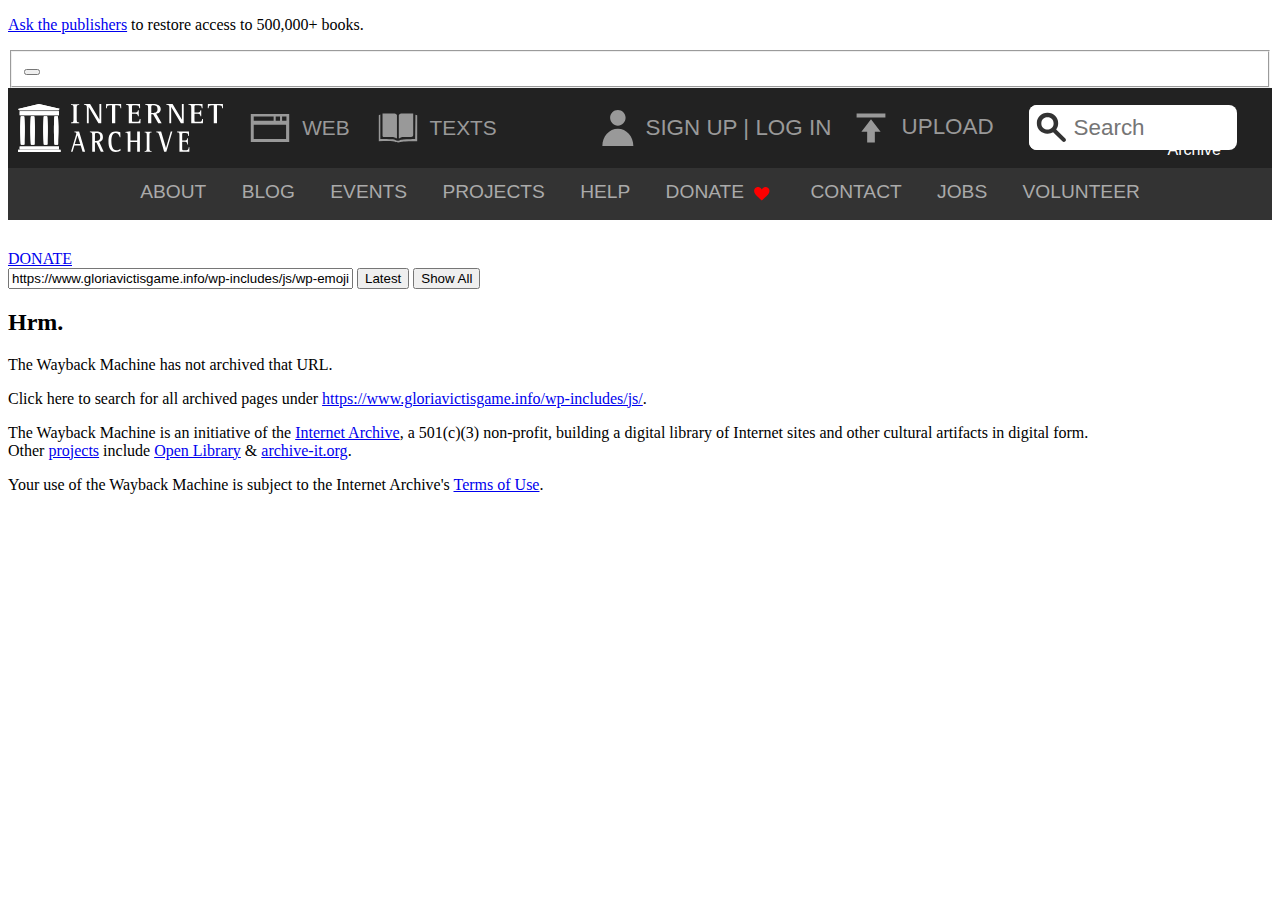
<file: index_files/wp-emoji-release.min.html>
<!DOCTYPE html>
<html lang="en">
  <head>
    <title>Wayback Machine</title>
    <script>
    /*
    @licstart  The following is the entire license notice for the JavaScript code in this page.

    Copyright (C) 2020 Internet Archive

    The JavaScript code in this page is free software: you can
    redistribute it and/or modify it under the terms of the GNU Affero
    General Public License as published by the Free Software
    Foundation, either version 3 of the License, or (at your option)
    any later version.  The code is distributed WITHOUT ANY WARRANTY;
    without even the implied warranty of MERCHANTABILITY or FITNESS
    FOR A PARTICULAR PURPOSE.  See the GNU GPL for more details.

    As additional permission under GNU AGPL version 3 section 7, you
    may distribute non-source (e.g., minimized or compacted) forms of
    that code without the copy of the GNU AGPL normally required by
    section 4, provided you include this license notice and a URL
    through which recipients can access the Corresponding Source.

    @licend  The above is the entire license notice for the JavaScript code in this page.
    */
    </script>    <script type="text/javascript">
      window.webComponentLoaderConfig = {
      baseUrl: 'https://archive.org',
      version: '29e56e87'
      }
    </script>
    <!-- is_embedded: False; context:  -->
    <!-- navbar https://archive.org/web/navbar.php 0.07492s -->
    <!-- navbar script -->
    <script src="//archive.org/includes/athena.js?v=e95b4b6f" type="text/javascript"></script>
    <script src="//archive.org/includes/apollo.js?v=e95b4b6f" type="text/javascript"></script>
    <script src="//archive.org/components/npm/lit/polyfill-support.js?v=e95b4b6f" type="text/javascript"></script>
    <script src="//archive.org/components/npm/@webcomponents/webcomponentsjs/webcomponents-bundle.js?v=e95b4b6f" type="text/javascript"></script>
    <script src="//archive.org/includes/build/js/ia-topnav.min.js?v=e95b4b6f" type="text/javascript"></script>
    <script src="//archive.org/includes/build/js/archive.min.js?v=e95b4b6f" type="text/javascript"></script>
    <!-- navbar styles -->
    <link href="//archive.org/includes/build/css/archive.min.css?v=e95b4b6f" rel="stylesheet" type="text/css"/>
    <!-- navbar meta -->
    <meta property="mediatype" content="">
    <meta property="primary_collection" content="">
    <!-- navbar end -->
    <script type="text/javascript">if('archive_analytics' in window){var v=archive_analytics.values;v.path='/web';v.service='wb';v.server_name='wwwb-app219.us.archive.org';v.server_ms=363;archive_analytics.send_pageview_on_load()}</script>
    <link href="https://web-static.archive.org/_static/images/archive.ico" rel="shortcut icon">
    <meta name="viewport" content="width=device-width, initial-scale=1.0">
    <meta http-equiv="content-type" content="text/html; charset=utf-8">
    <link rel="stylesheet" type="text/css" href="https://web-static.archive.org/_static/css/styles.css?v=HdpcXpRm" />
    <script type="text/javascript" src="https://web-static.archive.org/_static/js/ui.js?v=7LYlZ-C2" charset="utf-8"></script>
    <base target="_top">
<link rel="stylesheet" type="text/css" href="https://web-static.archive.org/_static/css/web.css">
<script type="text/javascript">
if (window!=window.top) {
  $(document).ready(function(){ document.body.classList.add('wb_embedded') });
}
</script>
  </head>
  <body class="navia">

                    <div class="ia-banners">
              <div
        class="ia-banner hidden post-appeal-20240905"
        data-campaign="post-appeal-20240905">
        <p><a href="https://change.org/LetReadersRead" rel="ugc nofollow">Ask the publishers</a> to restore access to 500,000+ books.</p>
        <form class="banner-close" action="" method="get" data-action="ia-banner-close">
          <fieldset>
            <button aria-label="Close Banner" type="submit"></button>
          </fieldset>
        </form>
      </div>
          </div>
                    <div id="topnav">
              <input class="js_nav_tweaks" type="hidden" value='[]'/>
    <!-- Shady DOM styles for icon-hamburger -->
<style scope="icon-hamburger-1">
  .icon-hamburger-1 svg.icon-hamburger {
    display: block;
    height: 4rem;
    width: 4rem;
  }

  .icon-hamburger-1 .fill-color.icon-hamburger {
    fill: #fff;
  }
</style><!-- Shady DOM styles for login-button -->
<style scope="login-button-1">
  .login-button-1 .dropdown-toggle.login-button {
    display: block;
    text-transform: uppercase;
    color: #ccc;
    cursor: pointer;
  }

  .login-button-1 .dropdown-toggle.login-button svg.login-button {
    height: 100%;
    width: 4rem;
  }

  .login-button-1 .dropdown-toggle.login-button .fill-color.login-button {
    fill: #999;
  }

  .login-button-1 .dropdown-toggle.login-button:active .fill-color.login-button,
  .login-button-1 .dropdown-toggle.login-button:focus .fill-color.login-button,
  .login-button-1 .dropdown-toggle.login-button:hover .fill-color.login-button {
    fill: #fff;
  }

  .login-button-1 .active.login-button {
    border-radius: 1rem 1rem 0 0;
    background: #333;
  }

  .login-button-1 .active.login-button .fill-color.login-button {
    fill: #fff;
  }

  .login-button-1 span.login-button {
    display: none;
    font-size: 1.4rem;
    text-transform: uppercase;
    color: #999;
  }

  .login-button-1 span.login-button a.login-button {
    color: inherit;
    text-decoration: none;
    outline: 0;
  }

  .login-button-1 a.login-button:hover,
  .login-button-1 a.login-button:active,
  .login-button-1 a.login-button:focus {
    color: #fff !important;
    outline: none !important;
    outline-offset: inherit !important;
  }

  @media (min-width: 890px) {
    .login-button-1 .logged-out-toolbar.login-button {
      padding: 1rem 0.5rem;
      vertical-align: middle;
    }

    .login-button-1 .active.login-button {
      background: transparent;
    }

    .login-button-1 .dropdown-toggle.login-button {
      display: inline-block;
      vertical-align: middle;
    }

    .login-button-1 .dropdown-toggle.login-button svg.login-button {
      height: 3rem;
      width: 3rem;
      display: block;
    }

    .login-button-1 span.login-button {
      display: inline;
      vertical-align: middle;
    }

  }
</style><!-- Shady DOM styles for nav-search -->
<style scope="nav-search-1">
  .nav-search-1 input.nav-search[type="text"] {
    color: #222;
  }

  .nav-search-1 input.nav-search:focus {
    outline: none;
  }

  .nav-search-1 button.nav-search {
    background: none;
    color: inherit;
    border: none;
    font: inherit;
    cursor: pointer;
  }

  .nav-search-1 button.nav-search:focus {
    outline: none;
  }

  .nav-search-1 .search.nav-search {
    padding-top: 0;
    margin-right: 0.5rem;
  }

  .nav-search-1 .search.nav-search svg.nav-search {
    position: relative;
    fill: ;
  }

  .nav-search-1 .search-activated.nav-search {
    display: -webkit-box;
    display: -ms-flexbox;
    display: flex;
    position: absolute;
    top: 0;
    right: 4rem;
    bottom: 0;
    left: 4rem;
    z-index: 3;
    padding: 0.5rem 0.2rem;
    border-radius: 1rem 1rem 0 0;
    background: #333;
  }

  .nav-search-1 .search-inactive.nav-search {
    display: none;
  }

  .nav-search-1 .search-activated.nav-search .highlight.nav-search,
  .nav-search-1 .search-activated.nav-search .search.nav-search {
    background: #fff;
    border-radius: 0.5rem;
  }

  .nav-search-1 .search-activated.nav-search .highlight.nav-search {
    display: -webkit-box;
    display: -ms-flexbox;
    display: flex;
    width: 100%;
    margin: 0 0.5rem;
  }

  .nav-search-1 .search-activated.nav-search .search.nav-search {
    height: 100%;
    padding: 0;
    margin-right: 0;
    -ms-flex-item-align: center;
    -ms-grid-row-align: center;
    align-self: center;
  }

  .nav-search-1 .search-activated.nav-search .search.nav-search svg.nav-search {
    height: 3rem;
    width: 3rem;
  }

  .nav-search-1 .search-activated.nav-search .search-field.nav-search {
    width: 100%;
    height: 100%;
    box-sizing: border-box;
    padding-left: 1rem;
    border-radius: 0.5rem;
    border: none;
    font-size: 1.6rem;
    text-align: center;
  }

  .nav-search-1 .search-activated.nav-search .search-field.nav-search:focus {
    outline: none;
  }

  @keyframes fade-in-nav-search-1 {
    0% {
      opacity: 0;
    }

    100% {
      opacity: 1;
    }

  }

  .nav-search-1 .fade-in.nav-search {
    animation: fade-in-nav-search-1 0.2s forwards;
  }

  @media (min-width: 890px) {
    .nav-search-1 .search.nav-search svg.nav-search {
      display: inline;
      width: 2.8rem;
      height: 2.8rem;
      vertical-align: -14px;
    }

    .nav-search-1 .search.nav-search path.nav-search {
      fill: #333;
    }

    .nav-search-1 .search-inactive.nav-search,
    .nav-search-1 .search-activated.nav-search {
      display: block;
      position: static;
      padding: 1.1rem 0.2rem;
      background: transparent;
    }

    .nav-search-1 .search-activated.nav-search .highlight.nav-search {
      width: 13rem;
      height: 2.8rem;
      -webkit-box-orient: horizontal;
      -webkit-box-direction: reverse;
      -ms-flex-direction: row-reverse;
      flex-direction: row-reverse;
    }

    .nav-search-1 .search-activated.nav-search .search-field.nav-search {
      width: calc(100% - 28px);
      height: 100%;
      padding-left: 0;
      font-size: 1.4rem;
      text-align: left;
    }

    .nav-search-1 .search-activated.nav-search .search.nav-search svg.nav-search {
      width: 2.8rem;
      height: 2.8rem;
    }

  }
</style><!-- Shady DOM styles for media-button -->
<style scope="media-button-1">
  .media-button-1 a.media-button {
    display: inline-block;
    text-decoration: none;
  }

  .media-button-1 .menu-item.media-button {
    display: inline-block;
    width: 100%;
    padding: 0;
    font-size: 1.6rem;
    text-align: left;
    background: transparent;
    -webkit-box-align: center;
    -ms-flex-align: center;
    align-items: center;
  }

  .media-button-1 .menu-item.media-button:focus {
    outline: none;
  }

  .media-button-1 .label.media-button {
    display: inline-block;
    padding: 0;
    font-weight: 400;
    color: #fff;
    text-align: left;
    vertical-align: middle;
  }

  .media-button-1 .menu-item.media-button>.icon.media-button {
    display: inline-flex;
    vertical-align: middle;
    -webkit-box-align: center;
    -ms-flex-align: center;
    align-items: center;
    -webkit-box-pack: center;
    -ms-flex-pack: center;
    justify-content: center;
  }

  .media-button-1 .menu-item.media-button>.icon.media-button>svg.media-button {
    height: 4rem;
    width: 4rem;
  }

  .media-button-1 .menu-item.selected.media-button .icon.media-button {
    background-color: #333;
    border-radius: 1rem 0 0 1rem;
  }

  .media-button-1 .icon.media-button .fill-color.media-button {
    fill: #999;
  }

  .media-button-1 .icon.active.media-button .fill-color.media-button {
    fill: #fff;
  }

  .media-button-1 .donate.media-button .fill-color.media-button {
    fill: #f00;
  }

  @media (min-width: 890px) {
    .media-button-1 .menu-item.media-button {
      width: auto;
      height: 5rem;
      color: #999;
      display: inline-flex;
    }

    .media-button-1 .menu-item.media-button:hover,
    .media-button-1 .menu-item.media-button:active,
    .media-button-1 .menu-item.media-button:focus {
      color: #fff;
    }

    .media-button-1 .menu-item.media-button:hover .fill-color.media-button,
    .media-button-1 .menu-item.media-button:active .fill-color.media-button,
    .media-button-1 .menu-item.media-button:focus .fill-color.media-button {
      fill: #fff;
    }

    .media-button-1 .label.media-button {
      display: none;
    }

    .media-button-1 .label.media-button,
    .media-button-1 .web.media-button:after {
      padding-right: 1rem;
      font-size: 1.3rem;
      text-transform: uppercase;
      color: inherit;
    }

    .media-button-1 .web.media-button:after {
      display: none;
      content: "web";
    }

    .media-button-1 .donate.media-button,
    .media-button-1 .more.media-button {
      display: none;
    }

    .media-button-1 .menu-item.selected.media-button {
      background: #474747;
    }

    .media-button-1 .menu-item.selected.media-button .label.media-button,
    .media-button-1 .menu-item.selected.web.media-button:after {
      color: #fff;
    }

    .media-button-1 .menu-item.selected.media-button .icon.media-button {
      background: transparent;
    }

    .media-button-1 .web.selected.media-button .fill-color.media-button {
      fill: #ffcd27;
    }

    .media-button-1 .texts.selected.media-button .fill-color.media-button {
      fill: #faab3c;
    }

    .media-button-1 .video.selected.media-button .fill-color.media-button {
      fill: #f1644b;
    }

    .media-button-1 .audio.selected.media-button .fill-color.media-button {
      fill: #00adef;
    }

    .media-button-1 .software.selected.media-button .fill-color.media-button {
      fill: #9ecc4f;
    }

    .media-button-1 .images.selected.media-button .fill-color.media-button {
      fill: #aa99c9;
    }

  }

  @media (min-width: 1200px) {

    .media-button-1 .label.media-button,
    .media-button-1 .web.media-button:after {
      display: inline;
    }

    .media-button-1 .web.media-button .label.media-button {
      display: none;
    }

  }
</style><!-- Shady DOM styles for media-menu -->
<style scope="media-menu-1">
  .media-menu-1 {
    outline: none;
  }

  .media-menu-1 .media-menu-inner.media-menu {
    z-index: -1;
    top: -40rem;
    background-color: #222;
    margin: 0;
    overflow: hidden;
    transition-duration: 0.2s;
    transition-property: top;
    transition-timing-function: ease;
  }

  .media-menu-1 .menu-group.media-menu {
    position: relative;
    line-height: normal;
  }

  @media (max-width: 889px) {
    .media-menu-1 .media-menu-inner.media-menu {
      position: absolute;
      width: 100%;
    }

    .media-menu-1 .open.media-menu .media-menu-inner.media-menu {
      top: 0;
    }

    .media-menu-1 .overflow-clip.media-menu {
      position: absolute;
      z-index: -1;
      top: 4rem;
      left: 0;
      height: 0;
      width: 100%;
      overflow: hidden;
      transition-duration: 0.2s;
      transition-property: height;
    }

    .media-menu-1 .open.media-menu .overflow-clip.media-menu {
      height: 40rem;
    }

  }

  @media (min-width: 890px) {
    .media-menu-1 .media-menu-inner.media-menu {
      display: block;
      position: static;
      width: auto;
      height: 5rem;
      transition-property: none;
    }

    .media-menu-1 .menu-group.media-menu {
      font-size: 0;
    }

  }
</style><!-- Shady DOM styles for primary-nav -->
<style scope="primary-nav-1">
  .primary-nav-1 button.primary-nav:focus,
  .primary-nav-1 input.primary-nav:focus {
    outline: none;
  }

  .primary-nav-1 nav.primary-nav {
    position: relative;
    display: flex;
    height: 4rem;
    grid-template-areas: 'hamburger empty heart search user';
    -ms-grid-columns: 4rem minmax(1rem, 100%) 4rem 4rem 4rem;
    grid-template-columns: 4rem auto 4rem 4rem 4rem;
    -ms-grid-rows: 100%;
    grid-template-rows: 100%;
    background: #222;
    border-bottom: 1px solid #333;
  }

  .primary-nav-1 nav.hide-search.primary-nav {
    grid-template-areas: 'hamburger empty heart user';
    -ms-grid-columns: 4rem minmax(1rem, 100%) 4rem 4rem;
    grid-template-columns: 4rem auto 4rem 4rem;
  }

  .primary-nav-1 .right-side-section.primary-nav {
    display: flex;
    margin-left: auto;
    user-select: none;
  }

  .primary-nav-1 button.primary-nav {
    background: none;
    color: inherit;
    border: none;
    font: inherit;
    cursor: pointer;
  }

  .primary-nav-1 .branding.primary-nav {
    position: static;
    float: left;
    margin: 0 !important;
    padding: 0 5px 0 10px;
    -webkit-transform: translate(0, 0);
    -ms-transform: translate(0, 0);
    transform: translate(0, 0);
  }

  .primary-nav-1 slot.primary-nav,
  .primary-nav-1 .branding.primary-nav {
    display: flex;
    justify-content: left;
    align-items: center;
  }

  .primary-nav-1 media-menu.primary-nav {
    flex: 1;
    justify-self: stretch;
  }

  .primary-nav-1 .ia-logo.primary-nav {
    height: 3rem;
    width: 2.7rem;
    display: inline-block;
  }

  .primary-nav-1 .ia-wordmark.primary-nav {
    height: 3rem;
    width: 9.5rem;
  }

  .primary-nav-1 .ia-logo.primary-nav,
  .primary-nav-1 .ia-wordmark.primary-nav {
    margin-right: 5px;
  }

  .primary-nav-1 .hamburger.primary-nav {
    -ms-grid-row: 1;
    -ms-grid-column: 1;
    grid-area: hamburger;
    padding: 0;
  }

  .primary-nav-1 .hamburger.primary-nav svg.primary-nav {
    height: 4rem;
    width: 4rem;
    fill: #fff;
  }

  .primary-nav-1 .mobile-donate-link.primary-nav {
    display: inline-block;
  }

  .primary-nav-1 .mobile-donate-link.primary-nav svg.primary-nav {
    height: 4rem;
    width: 4rem;
  }

  .primary-nav-1 .mobile-donate-link.primary-nav .fill-color.primary-nav {
    fill: rgb(255, 0, 0);
  }

  .primary-nav-1 .sr-only.primary-nav {
    position: absolute;
    width: 1px;
    height: 1px;
    margin: -1px;
    padding: 0;
    border: 0;
    overflow: hidden;
    white-space: nowrap;
    clip: rect(1px, 1px, 1px, 1px);
    -webkit-clip-path: inset(50%);
    clip-path: inset(50%);
    user-select: none;
  }

  .primary-nav-1 .search-trigger.primary-nav {
    padding: 0;
  }

  .primary-nav-1 .search-trigger.primary-nav svg.primary-nav {
    height: 4rem;
    width: 4rem;
  }

  .primary-nav-1 .search-trigger.primary-nav .fill-color.primary-nav {
    fill: #999;
  }

  .primary-nav-1 .search-activated.primary-nav {
    position: relative;
    z-index: 3;
  }

  .primary-nav-1 .upload.primary-nav {
    display: none;
  }

  .primary-nav-1 .upload.primary-nav span.primary-nav {
    display: none;
  }

  .primary-nav-1 .upload.primary-nav svg.primary-nav {
    height: 3rem;
    width: 3rem;
  }

  .primary-nav-1 .screen-name.primary-nav {
    display: none;
    font-size: 1.3rem;
    vertical-align: middle;
    text-transform: uppercase;
  }

  .primary-nav-1 .user-menu.primary-nav {
    color: #999;
    padding: 0.5rem;
    height: 100%;
  }

  .primary-nav-1 button.user-menu.primary-nav:hover,
  .primary-nav-1 button.user-menu.primary-nav:focus {
    color: #fff;
    outline: none;
  }

  .primary-nav-1 .user-menu.active.primary-nav {
    border-radius: 1rem 1rem 0 0;
    background: #333;
  }

  .primary-nav-1 .user-menu.primary-nav img.primary-nav {
    display: block;
    width: 3rem;
    height: 3rem;
  }

  .primary-nav-1 .link-home.primary-nav {
    text-decoration: none;
    display: inline-flex;
  }

  .primary-nav-1 a.link-home.primary-nav:focus,
  .primary-nav-1 a.link-home.primary-nav:focus-visible {
    outline-offset: 1px;
  }

  @media only screen and (min-width: 890px) and (max-device-width: 905px) {
    .primary-nav-1 .branding.second-logo.primary-nav {
      padding-right: 0;
    }

  }

  @media (min-width: 906px) {
    .primary-nav-1 .branding.second-logo.primary-nav {
      padding-right: 20px;
    }

  }

  @media (max-width: 889px) {
    .primary-nav-1 slot.primary-nav[name='opt-sec-logo'] {
      display: none;
    }

    .primary-nav-1 .right-side-section.primary-nav {
      display: initial;
    }

    .primary-nav-1 .right-side-section.primary-nav .user-info.primary-nav {
      float: right;
    }

  }

  @media (min-width: 890px) {
    .primary-nav-1 {
      ;
    }

    .primary-nav-1 nav.primary-nav {
      display: flex;
      z-index: 4;
      height: 5rem;
      padding-right: 1.5rem;
    }

    .primary-nav-1 slot.primary-nav[name='opt-sec-logo-mobile'] {
      display: none;
    }

    .primary-nav-1 .ia-logo.primary-nav,
    .primary-nav-1 .ia-wordmark.primary-nav {
      margin-right: 10px;
    }

    .primary-nav-1 .hamburger.primary-nav,
    .primary-nav-1 .search-trigger.primary-nav,
    .primary-nav-1 .mobile-donate-link.primary-nav {
      display: none;
    }

    .primary-nav-1 .user-info.primary-nav {
      display: block;
      float: right;
      vertical-align: middle;
      height: 100%;
    }

    .primary-nav-1 .user-info.primary-nav .user-menu.primary-nav img.primary-nav {
      height: 3rem;
      width: 3rem;
      margin-right: 0.5rem;
    }

    .primary-nav-1 .user-menu.primary-nav {
      padding: 1rem 0.5rem;
    }

    .primary-nav-1 .user-menu.active.primary-nav {
      background: transparent;
    }

    .primary-nav-1 .user-menu.primary-nav img.primary-nav {
      display: inline-block;
      vertical-align: middle;
      margin-right: 0.5rem;
    }

    .primary-nav-1 .upload.primary-nav {
      display: block;
      padding: 1rem 0.5rem;
      float: right;
      font-size: 1.4rem;
      text-transform: uppercase;
      text-decoration: none;
      color: #999;
    }

    .primary-nav-1 .upload.primary-nav:active,
    .primary-nav-1 .upload.primary-nav:focus,
    .primary-nav-1 .upload.primary-nav:hover {
      color: #fff;
    }

    .primary-nav-1 .upload.primary-nav:focus-visible {
      outline: none;
    }

    .primary-nav-1 .upload.primary-nav svg.primary-nav {
      vertical-align: middle;
      fill: #999;
    }

    .primary-nav-1 .upload.primary-nav:hover svg.primary-nav,
    .primary-nav-1 .upload.primary-nav:focus svg.primary-nav,
    .primary-nav-1 .upload.primary-nav:active svg.primary-nav {
      fill: #fff;
    }

    .primary-nav-1 nav-search.primary-nav {
      float: right;
      margin-left: 1rem;
    }

  }

  @media (min-width: 990px) {
    .primary-nav-1 .screen-name.primary-nav {
      display: inline-block;
      text-overflow: ellipsis;
      overflow: hidden;
      white-space: nowrap;
      max-width: 165px;
    }

    .primary-nav-1 .upload.primary-nav span.primary-nav {
      display: inline;
    }

  }
</style><!-- Shady DOM styles for user-menu --><!-- Shady DOM styles for search-menu -->
<style scope="search-menu-1">
  .search-menu-1 .menu-wrapper.search-menu {
    position: relative;
  }

  .search-menu-1 button.search-menu:focus,
  .search-menu-1 input.search-menu:focus {
    outline-color: #4b64ff;
    outline-width: 0.16rem;
    outline-style: auto;
    outline-offset: 2px !important;
  }

  .search-menu-1 .search-menu-inner.search-menu {
    position: absolute;
    right: 0;
    left: 0;
    z-index: 4;
    padding: 0 4.5rem;
    font-size: 1.6rem;
    background-color: #333;
  }

  .search-menu-1 .tx-slide.search-menu {
    overflow: hidden;
    transition-property: top;
    transition-duration: 0.2s;
    transition-timing-function: ease;
  }

  .search-menu-1 .initial.search-menu,
  .search-menu-1 .closed.search-menu {
    top: -1500px;
  }

  .search-menu-1 .closed.search-menu {
    transition-duration: 0.2s;
  }

  .search-menu-1 label.search-menu,
  .search-menu-1 a.search-menu {
    padding: 1rem;
    display: block;
  }

  .search-menu-1 .advanced-search.search-menu {
    text-decoration: none;
    color: #4b64ff;
    line-height: normal;
    padding: 0.5rem;
    margin-top: 5px;
  }

  @media (min-width: 890px) {
    .search-menu-1 .search-menu-inner.search-menu {
      overflow: visible;
      right: 2rem;
      left: auto;
      z-index: 5;
      padding: 1rem 2rem;
      transition: opacity 0.2s ease-in-out;
      font-size: 1.4rem;
      color: #333;
      border-radius: 2px;
      background: #fff;
      box-shadow: 0 1px 2px 1px rgba(0, 0, 0, 0.15);
    }

    .search-menu-1 .search-menu-inner.search-menu:after {
      position: absolute;
      right: 7px;
      top: -7px;
      width: 12px;
      height: 7px;
      box-sizing: border-box;
      color: #fff;
      content: '';
      border-bottom: 7px solid currentColor;
      border-left: 6px solid transparent;
      border-right: 6px solid transparent;
    }

    .search-menu-1 .initial.search-menu,
    .search-menu-1 .closed.search-menu {
      opacity: 0;
      transition-duration: 0.2s;
    }

    .search-menu-1 .open.search-menu {
      opacity: 1;
    }

    .search-menu-1 label.search-menu {
      padding: 0;
      font-weight: normal;
      margin: 0;
    }

    .search-menu-1 label.search-menu+label.search-menu {
      padding-top: 7px;
    }

    .search-menu-1 a.search-menu {
      padding: 1rem 0 0 0;
    }

  }
</style><!-- Shady DOM styles for ia-wayback-search --><!-- Shady DOM styles for wayback-search -->
<style scope="wayback-search-1">
  .wayback-search-1 {
    font: normal 1.2rem/1.5 'Helvetica Neue', Helvetica, Arial, sans-serif;
  }

  .wayback-search-1 form.wayback-search {
    max-width: 600px;
  }

  .wayback-search-1 p.wayback-search {
    margin-top: 0;
    font-weight: 200;
  }

  .wayback-search-1 a.wayback-search {
    font-weight: 500;
    text-decoration: none;
    color: #fff;
  }

  .wayback-search-1 fieldset.wayback-search {
    padding: 0.7rem 2rem;
    margin: 1.5rem 0;
    box-sizing: border-box;
    text-align: center;
    border: none;
    border-radius: 7px;
    background-color: #fcf5e6;
    box-shadow: 3px 3px 0 0 #c3ad97;
  }

  .wayback-search-1 label.wayback-search {
    display: none;
  }

  .wayback-search-1 img.wayback-search {
    width: 100%;
    max-width: 215px;
    max-height: 60px;
    margin-bottom: 1.3rem;
    vertical-align: middle;
  }

  .wayback-search-1 input.wayback-search {
    display: block;
    width: 100%;
    height: 3rem;
    padding: 0.5rem 1rem 0.5rem 2.5rem;
    font: normal 1.2rem/1.5 'Helvetica Neue', Helvetica, Arial, sans-serif;
    color: #858585;
    box-sizing: border-box;
    border: 1px solid #ccc;
    border-radius: 2rem;
    background: #eee;
  }

  .wayback-search-1 input.wayback-search:focus {
    border-color: #66afe9;
    box-shadow: inset 0 1px 1px rgba(0, 0, 0, 0.075), 0 0 8px rgba(102, 175, 233, 0.6);
    outline: none;
  }

  .wayback-search-1 .search-field.wayback-search {
    position: relative;
    overflow: hidden;
  }

  .wayback-search-1 .search-field.wayback-search svg.wayback-search {
    position: absolute;
    top: 2px;
    left: 3px;
    width: 2.4rem;
    height: 2.4rem;
  }

  .wayback-search-1 .search-field.wayback-search .fill-color.wayback-search {
    fill: #999;
  }

  @media (min-width: 890px) {
    .wayback-search-1 form.wayback-search {
      margin: 0 auto;
    }

    .wayback-search-1 p.wayback-search {
      margin-bottom: 3rem;
      font-size: 1.6rem;
      text-align: center;
    }

    .wayback-search-1 img.wayback-search {
      margin: 0;
    }

    .wayback-search-1 fieldset.wayback-search {
      margin: 0 auto;
      font-size: 0;
    }

    .wayback-search-1 fieldset.wayback-search a.wayback-search,
    .wayback-search-1 .search-field.wayback-search {
      display: inline-block;
      width: 50%;
      vertical-align: middle;
    }

    .wayback-search-1 fieldset.wayback-search a.wayback-search {
      text-align: center;
    }

    .wayback-search-1 .search-field.wayback-search svg.wayback-search {
      width: 2.8rem;
      height: 2.8rem;
    }

    .wayback-search-1 .search-field.wayback-search .fill-color.wayback-search {
      fill: #333;
    }

  }

  .wayback-search-1 p.wayback-search {
    margin-bottom: 1rem;
    font-size: 1.6rem;
    text-align: center;
  }

  .wayback-search-1 fieldset.wayback-search {
    padding: .5rem;
    border-radius: 5px;
    box-shadow: none;
  }

  .wayback-search-1 input.wayback-search {
    padding-left: 3rem;
    margin-top: .3rem;
    font-size: 1.4rem;
    border-color: #bca38e;
    background: #fff;
  }

  .wayback-search-1 input.wayback-search::placeholder,
  .wayback-search-1 input.wayback-search::-webkit-input-placeholder {
    color: #8e8e8e;
  }

  .wayback-search-1 .search-field.wayback-search svg.wayback-search {
    top: 50%;
    transform: translateY(-50%);
  }

  @media (min-width: 890px) {

    .wayback-search-1 fieldset.wayback-search a.wayback-search,
    .wayback-search-1 .search-field.wayback-search {
      display: block;
      width: auto;
    }

    .wayback-search-1 fieldset.wayback-search a.wayback-search {
      margin: 0 1.5rem;
    }

  }
</style><!-- Shady DOM styles for save-page-form -->
<style scope="save-page-form-1">
  .save-page-form-1 div.save-page-form {
    display: grid;
    grid-template-columns: 1fr auto;
    grid-column-gap: .8rem;
    margin: 0;
    padding: 0;
    border: none;
  }

  .save-page-form-1 input.save-page-form[type="text"] {
    width: 100%;
    height: 3rem;
    box-sizing: border-box;
    border: 1px solid #999;
    border-radius: .5rem;
    color: #222;
    font-size: inherit;
  }

  .save-page-form-1 input.save-page-form[type="submit"] {
    -webkit-appearance: none;
    -moz-appearance: none;
    appearance: none;
    padding: .4rem .8rem;
    font: normal 1.3rem 'Helvetica Neue', Helvetica, Arial, sans-serif;
    text-transform: uppercase;
    color: #fff;
    border: none;
    border-radius: 16px;
    background: #222;
    cursor: pointer;
  }

  .save-page-form-1 .error.save-page-form {
    display: none;
    margin-top: .5rem;
    font-weight: bold;
    color: #ffcd27;
  }

  .save-page-form-1 .visible.save-page-form {
    display: block;
  }

  @media (min-width: 890px) {
    .save-page-form-1 h3.save-page-form {
      margin-top: 0;
      font: normal 100 1.6rem 'Helvetica Neue', Helvetica, Arial, sans-serif;
    }

  }
</style><!-- Shady DOM styles for wayback-slider -->
<style scope="wayback-slider-1">
  .wayback-slider-1 h4.wayback-slider {
    font-size: 1.6rem;
  }

  .wayback-slider-1 a.wayback-slider {
    text-decoration: none;
    color: #fff;
  }

  .wayback-slider-1 ul.wayback-slider {
    padding: 0;
    margin: 0;
    list-style: none;
  }

  .wayback-slider-1 li.wayback-slider+li.wayback-slider {
    padding-top: 1.5rem;
  }

  @media (min-width: 890px) {
    .wayback-slider-1 h4.wayback-slider {
      margin: 0 0 1rem 0;
      font-weight: 100;
    }

    .wayback-slider-1 ul.wayback-slider {
      font-size: 1.3rem;
    }

    .wayback-slider-1 li.wayback-slider {
      padding-bottom: .5rem;
    }

    .wayback-slider-1 li.wayback-slider+li.wayback-slider {
      padding-top: 0;
    }

    .wayback-slider-1 li.wayback-slider a.wayback-slider {
      display: block;
      overflow: hidden;
      white-space: nowrap;
      text-overflow: ellipsis;
    }

  }

  @media (min-width: 890px) {
    .wayback-slider-1 {
      display: block;
      grid-column: 1 / 4;
      padding: 0 1.5rem;
    }

    .wayback-slider-1 h4.wayback-slider {
      margin-top: 0;
      font: normal 100 1.6rem 'Helvetica Neue', Helvetica, Arial, sans-serif;
    }

    .wayback-slider-1 .grid.wayback-slider {
      display: grid;
      grid-template-columns: minmax(auto, 260px) 1fr minmax(auto, 260px);

      grid-column-gap: 2.5rem;
    }

    .wayback-slider-1 .link-lists.wayback-slider {
      display: grid;
      grid-template-columns: calc(50% - 1.25rem) calc(50% - 1.25rem);
      grid-column-gap: 2.5rem;
    }

  }
</style><!-- Shady DOM styles for more-slider -->
<style scope="more-slider-1">
  .more-slider-1 ul.more-slider {
    padding: 0;
    margin: -1rem 0 0 0;
    list-style: none;
  }

  .more-slider-1 a.more-slider {
    display: block;
    padding: 1rem 0;
    text-decoration: none;
    color: #fff;
  }
</style><!-- Shady DOM styles for media-subnav -->
<style scope="media-subnav-1">
  .media-subnav-1 h4.media-subnav {
    font-size: 1.6rem;
  }

  .media-subnav-1 a.media-subnav {
    text-decoration: none;
    color: #fff;
  }

  .media-subnav-1 ul.media-subnav {
    padding: 0;
    margin: 0;
    list-style: none;
  }

  .media-subnav-1 li.media-subnav+li.media-subnav {
    padding-top: 1.5rem;
  }

  @media (min-width: 890px) {
    .media-subnav-1 h4.media-subnav {
      margin: 0 0 1rem 0;
      font-weight: 100;
    }

    .media-subnav-1 ul.media-subnav {
      font-size: 1.3rem;
    }

    .media-subnav-1 li.media-subnav {
      padding-bottom: .5rem;
    }

    .media-subnav-1 li.media-subnav+li.media-subnav {
      padding-top: 0;
    }

    .media-subnav-1 li.media-subnav a.media-subnav {
      display: block;
      overflow: hidden;
      white-space: nowrap;
      text-overflow: ellipsis;
    }

  }

  .media-subnav-1 img.media-subnav {
    display: block;
    width: 90px;
    height: 90px;
    margin: 0 auto 1rem auto;
    border-radius: 45px;
  }

  .media-subnav-1 h3.media-subnav {
    margin-top: 0;
    font-size: 1.8rem;
  }

  .media-subnav-1 .icon-links.media-subnav {
    display: -webkit-box;
    display: -ms-flexbox;
    display: flex;
    -webkit-box-pack: space-evenly;
    -ms-flex-pack: space-evenly;
    justify-content: space-evenly;
    text-align: center;
  }

  .media-subnav-1 .icon-links.media-subnav a.media-subnav {
    display: inline-block;
    width: 12rem;
    margin-bottom: 1.5rem;
    overflow: hidden;
    white-space: nowrap;
    text-align: center;
    text-overflow: ellipsis;
  }

  .media-subnav-1 .icon-links.media-subnav a.media-subnav+a.media-subnav {
    margin-left: 2rem;
  }

  .media-subnav-1 .featured.media-subnav h4.media-subnav {
    display: none;
  }

  @media (min-width: 890px) {
    .media-subnav-1 {
      display: -ms-grid;
      display: grid;
      -ms-grid-columns: 40% 20% 40%;
      grid-template-columns: 40% 20% 40%;
    }

    .media-subnav-1 .wayback-search.media-subnav {
      -ms-grid-column: 1;
      -ms-grid-column-span: 3;
      grid-column: 1 / 4;
    }

    .media-subnav-1 h3.media-subnav {
      display: none;
    }

    .media-subnav-1 .icon-links.media-subnav {
      -ms-grid-column: 1;
    }

    .media-subnav-1 .icon-links.media-subnav a.media-subnav {
      padding-top: 3.5rem;
      max-width: 16rem;
    }

    .media-subnav-1 .links.media-subnav {
      padding: 0 1.5rem;
    }

    .media-subnav-1 .featured.media-subnav {
      -ms-grid-column: 2;
    }

    .media-subnav-1 .featured.media-subnav h4.media-subnav {
      display: block;
    }

    .media-subnav-1 .top.media-subnav {
      -ms-grid-column: 3;
    }

    .media-subnav-1 .top.media-subnav ul.media-subnav {
      display: -ms-grid;
      display: grid;
      -ms-grid-columns: 50% 3rem 50%;
      grid-template-columns: 50% 50%;
      -ms-grid-rows: (auto)[7];
      grid-template-rows: repeat(7, auto);
      grid-column-gap: 3rem;
      grid-auto-flow: column;
    }

    .media-subnav-1 .top.media-subnav ul.media-subnav>*.media-subnav:nth-child(1) {
      -ms-grid-row: 1;
      -ms-grid-column: 1;
    }

    .media-subnav-1 .top.media-subnav ul.media-subnav>*.media-subnav:nth-child(2) {
      -ms-grid-row: 2;
      -ms-grid-column: 1;
    }

    .media-subnav-1 .top.media-subnav ul.media-subnav>*.media-subnav:nth-child(3) {
      -ms-grid-row: 3;
      -ms-grid-column: 1;
    }

    .media-subnav-1 .top.media-subnav ul.media-subnav>*.media-subnav:nth-child(4) {
      -ms-grid-row: 4;
      -ms-grid-column: 1;
    }

    .media-subnav-1 .top.media-subnav ul.media-subnav>*.media-subnav:nth-child(5) {
      -ms-grid-row: 5;
      -ms-grid-column: 1;
    }

    .media-subnav-1 .top.media-subnav ul.media-subnav>*.media-subnav:nth-child(6) {
      -ms-grid-row: 6;
      -ms-grid-column: 1;
    }

    .media-subnav-1 .top.media-subnav ul.media-subnav>*.media-subnav:nth-child(7) {
      -ms-grid-row: 7;
      -ms-grid-column: 1;
    }

    .media-subnav-1 .top.media-subnav ul.media-subnav>*.media-subnav:nth-child(8) {
      -ms-grid-row: 1;
      -ms-grid-column: 3;
    }

    .media-subnav-1 .top.media-subnav ul.media-subnav>*.media-subnav:nth-child(9) {
      -ms-grid-row: 2;
      -ms-grid-column: 3;
    }

    .media-subnav-1 .top.media-subnav ul.media-subnav>*.media-subnav:nth-child(10) {
      -ms-grid-row: 3;
      -ms-grid-column: 3;
    }

    .media-subnav-1 .top.media-subnav ul.media-subnav>*.media-subnav:nth-child(11) {
      -ms-grid-row: 4;
      -ms-grid-column: 3;
    }

    .media-subnav-1 .top.media-subnav ul.media-subnav>*.media-subnav:nth-child(12) {
      -ms-grid-row: 5;
      -ms-grid-column: 3;
    }

    .media-subnav-1 .top.media-subnav ul.media-subnav>*.media-subnav:nth-child(13) {
      -ms-grid-row: 6;
      -ms-grid-column: 3;
    }

    .media-subnav-1 .top.media-subnav ul.media-subnav>*.media-subnav:nth-child(14) {
      -ms-grid-row: 7;
      -ms-grid-column: 3;
    }

  }
</style><!-- Shady DOM styles for media-slider -->
<style scope="media-slider-1">
  .media-slider-1 .media-slider-container.media-slider {
    position: relative;
  }

  .media-slider-1 .overflow-clip.media-slider {
    display: none;
    position: absolute;
    top: 3rem;
    right: 0;
    left: 0;
    height: 0;
    overflow: hidden;
    transition: height 0.2s ease;
  }

  .media-slider-1 .information-menu.media-slider {
    position: absolute;
    top: 0;
    right: 0;
    left: 0;
    padding: 0;
    height: 31.9rem;
    overflow-x: hidden;
    font-size: 1.4rem;
    background: #333;
  }

  .media-slider-1 .open.media-slider {
    display: block;
  }

  .media-slider-1 .hidden.media-slider {
    display: none;
  }

  .media-slider-1 .info-box.media-slider {
    padding: 1rem;
  }

  @media (max-width: 889px) {
    .media-slider-1 .overflow-clip.open.media-slider {
      display: block;
      height: 35.8rem;
      left: 4rem;
      top: 0;
    }

  }

  @media (min-width: 890px) {
    .media-slider-1 .overflow-clip.media-slider {
      display: block;
    }

    .media-slider-1 .information-menu.media-slider {
      left: 0;
      z-index: 3;
      height: auto;
      min-height: 21rem;
      background: #474747;
      transform: translate(0, -100%);
      transition: transform 0.2s ease;
    }

    .media-slider-1 .overflow-clip.open.media-slider {
      height: 22rem;
    }

    .media-slider-1 .information-menu.open.media-slider {
      transform: translate(0, 0);
    }

    .media-slider-1 .info-box.media-slider {
      max-width: 100rem;
      padding: 1.5rem 0;
      margin: 0 auto;
    }

  }
</style><!-- Shady DOM styles for desktop-subnav -->
<style scope="desktop-subnav-1">
  .desktop-subnav-1 ul.desktop-subnav {
    position: relative;
    z-index: 3;
    padding: .8rem 0;
    margin: 0;
    font-size: 1.2rem;
    text-transform: uppercase;
    text-align: center;
    background: #333;
  }

  .desktop-subnav-1 li.desktop-subnav {
    display: inline-block;
    padding: 0 15px;
  }

  .desktop-subnav-1 a.desktop-subnav {
    text-decoration: none;
    color: #aaa;
  }

  .desktop-subnav-1 a.desktop-subnav:hover,
  .desktop-subnav-1 a.desktop-subnav:active,
  .desktop-subnav-1 a.desktop-subnav:focus {
    color: #fff;
  }

  .desktop-subnav-1 .donate.desktop-subnav svg.desktop-subnav {
    width: 1.6rem;
    height: 1.6rem;
    vertical-align: top;
    fill: #f00;
  }
</style><!-- Shady DOM styles for signed-out-dropdown -->
<style scope="signed-out-dropdown-1">
  .signed-out-dropdown-1 .nav-container.signed-out-dropdown {
    position: relative;
  }

  .signed-out-dropdown-1 nav.signed-out-dropdown {
    position: absolute;
    right: 0;
    z-index: 4;
    overflow: hidden;
    font-size: 1.6rem;
    background-color: #333;
    transition-property: top;
    transition-duration: 0.2s;
    transition-timing-function: ease;
  }

  .signed-out-dropdown-1 .initial.signed-out-dropdown,
  .signed-out-dropdown-1 .closed.signed-out-dropdown {
    top: -1500px;
  }

  .signed-out-dropdown-1 .closed.signed-out-dropdown {
    transition-duration: 0.5s;
  }

  .signed-out-dropdown-1 .open.signed-out-dropdown {
    max-width: 100vw;
    overflow: auto;
  }

  .signed-out-dropdown-1 h3.signed-out-dropdown {
    padding: 0.6rem 2rem;
    margin: 0;
    font-size: inherit;
    overflow: hidden;
    text-overflow: ellipsis;
  }

  .signed-out-dropdown-1 ul.signed-out-dropdown {
    padding: 0.4rem 0 0.7rem 0;
    margin: 0;
    list-style: none;

    max-height: calc(100vh - 7.2rem + 1px);
    overflow: auto;
    box-sizing: border-box;
  }

  .signed-out-dropdown-1 .divider.signed-out-dropdown {
    margin: 0.5rem 0;
    border-bottom: 1px solid #666;
  }

  .signed-out-dropdown-1 a.signed-out-dropdown,
  .signed-out-dropdown-1 .info-item.signed-out-dropdown {
    display: block;
    color: #fff;
    text-decoration: none;
    padding: 1rem 2rem;
  }

  .signed-out-dropdown-1 .info-item.signed-out-dropdown {
    font-size: 0.8em;
    color: #a0a0a0;
  }

  .signed-out-dropdown-1 .callout.signed-out-dropdown {
    position: absolute;
    margin-left: 10px;
    padding: 0 5px;
    border-radius: 2px;
    background: #fee257;
    color: #2c2c2c;
    font-size: 1.4rem;
    font-weight: bold;
  }

  .signed-out-dropdown-1 a.mobile-upload.signed-out-dropdown {
    display: flex;
    justify-content: left;
    align-items: center;
  }

  .signed-out-dropdown-1 a.mobile-upload.signed-out-dropdown svg.signed-out-dropdown {
    fill: #fff;
    margin-right: 1rem;
    height: 1.4rem;
    width: 1.4rem;
  }

  @media (min-width: 890px) {
    .signed-out-dropdown-1 nav.signed-out-dropdown {
      display: flex;
      overflow: visible;
      top: 0;
      left: auto;
      z-index: 5;
      transition: opacity 0.2s ease-in-out;
      font-size: 1.4rem;
      border-radius: 2px;
      background: #fff;
      box-shadow: 0 1px 2px 1px rgba(0, 0, 0, 0.15);
    }

    .signed-out-dropdown-1 nav.signed-out-dropdown:after {
      position: absolute;
      right: 7px;
      top: -7px;
      width: 12px;
      height: 7px;
      box-sizing: border-box;
      color: #fff;
      content: '';
      border-bottom: 7px solid currentColor;
      border-left: 6px solid transparent;
      border-right: 6px solid transparent;
    }

    .signed-out-dropdown-1 h3.signed-out-dropdown {
      display: none;
    }

    .signed-out-dropdown-1 ul.signed-out-dropdown {
      max-height: calc(100vh - 8.5rem + 1px);
    }

    .signed-out-dropdown-1 .divider.signed-out-dropdown {
      border-bottom-color: #666;
    }

    .signed-out-dropdown-1 a.signed-out-dropdown {
      padding: 0.5rem 2rem;
      color: #333;
      transition: background 0.1s ease-out, color 0.1s ease-out;
    }

    .signed-out-dropdown-1 .info-item.signed-out-dropdown {
      padding: 0.5rem 2rem;
      font-size: 0.8em;
      color: #6f6f6f;
    }

    .signed-out-dropdown-1 a.signed-out-dropdown:hover,
    .signed-out-dropdown-1 a.signed-out-dropdown:active,
    .signed-out-dropdown-1 a.signed-out-dropdown:focus {
      color: #fff;
      background: #4b64ff;
      outline: none;
    }

    .signed-out-dropdown-1 .initial.signed-out-dropdown,
    .signed-out-dropdown-1 .closed.signed-out-dropdown {
      opacity: 0;
      transition-duration: 0.2s;
    }

    .signed-out-dropdown-1 .open.signed-out-dropdown {
      opacity: 1;
      overflow: visible;
    }

    .signed-out-dropdown-1 a.mobile-upload.signed-out-dropdown {
      display: none;
    }

  }

  @media (min-width: 890px) {

    .signed-out-dropdown-1 .initial.signed-out-dropdown,
    .signed-out-dropdown-1 .closed.signed-out-dropdown,
    .signed-out-dropdown-1 .open.signed-out-dropdown {
      right: 33.5rem;
    }

    .signed-out-dropdown-1 .search-hidden.initial.signed-out-dropdown,
    .signed-out-dropdown-1 .search-hidden.closed.signed-out-dropdown,
    .signed-out-dropdown-1 .search-hidden.open.signed-out-dropdown {
      right: 18.5rem;
    }

  }

  @media (min-width: 990px) {

    .signed-out-dropdown-1 .initial.signed-out-dropdown,
    .signed-out-dropdown-1 .closed.signed-out-dropdown,
    .signed-out-dropdown-1 .open.signed-out-dropdown {
      right: 40rem;
    }

    .signed-out-dropdown-1 .search-hidden.initial.signed-out-dropdown,
    .signed-out-dropdown-1 .search-hidden.closed.signed-out-dropdown,
    .signed-out-dropdown-1 .search-hidden.open.signed-out-dropdown {
      right: 26rem;
    }

  }
</style><!-- Shady DOM styles for ia-topnav -->
<style scope="ia-topnav-1">
  .ia-topnav-1 {
    ;

    color: #fff;
    font-family: 'Helvetica Neue', Helvetica, Arial, sans-serif;
  }

  .ia-topnav-1 primary-nav.ia-topnav:focus {
    outline: none !important;
  }

  .ia-topnav-1 #close-layer.ia-topnav {
    display: none;
    position: fixed;
    top: 0;
    right: 0;
    bottom: 0;
    left: 0;
    z-index: 3;
  }

  .ia-topnav-1 #close-layer.visible.ia-topnav {
    display: block;
  }

  .ia-topnav-1 .topnav.ia-topnav {
    position: relative;
    z-index: 4;
  }

  @media (max-width: 889px) {
    .ia-topnav-1 desktop-subnav.ia-topnav {
      display: none;
    }

  }
</style>
<style>
  body {
    transition: opacity ease-in 0.2s;
  }

  body[unresolved] {
    opacity: 0;
    display: block;
    overflow: hidden;
    position: relative;
  }
</style>








<ia-topnav locallinks="true" waybackpagesarchived="1 trillion" class="x-scope ia-topnav-1"><!---->
  <div class="topnav style-scope ia-topnav">
    <primary-nav class="style-scope ia-topnav x-scope primary-nav-1"><!---->
      <nav class="style-scope primary-nav">
        <button class="hamburger style-scope primary-nav" title="Open main menu"
          data-event-click-tracking="TopNav|NavHamburger">
          <icon-hamburger class="style-scope primary-nav x-scope icon-hamburger-1"><!---->
            <svg viewBox="0 0 40 40" xmlns="http://www.w3.org/2000/svg" aria-labelledby="hamburgerTitleID hamburgerDescID"
              class="style-scope icon-hamburger">
              <title id="hamburgerTitleID" class="style-scope icon-hamburger">Hamburger icon</title>
              <desc id="hamburgerDescID" class="style-scope icon-hamburger">An icon used to represent a menu that can be
                toggled by interacting with this icon.</desc>
              <path
                d="m30.5 26.5c.8284271 0 1.5.6715729 1.5 1.5s-.6715729 1.5-1.5 1.5h-21c-.82842712 0-1.5-.6715729-1.5-1.5s.67157288-1.5 1.5-1.5zm0-8c.8284271 0 1.5.6715729 1.5 1.5s-.6715729 1.5-1.5 1.5h-21c-.82842712 0-1.5-.6715729-1.5-1.5s.67157288-1.5 1.5-1.5zm0-8c.8284271 0 1.5.6715729 1.5 1.5s-.6715729 1.5-1.5 1.5h-21c-.82842712 0-1.5-.6715729-1.5-1.5s.67157288-1.5 1.5-1.5z"
                fill="#999" fill-rule="evenodd" class="style-scope icon-hamburger"></path>
              </svg>
              </icon-hamburger>
        </button>

        <div class="branding  style-scope primary-nav">
          <a title="Go home" class="link-home style-scope primary-nav" href="https://archive.org/"
            data-event-click-tracking="TopNav|NavHome"><!--?lit$49386103$-->
            <svg class="ia-logo style-scope primary-nav" viewBox="0 0 27 30" xmlns="http://www.w3.org/2000/svg"
              aria-labelledby="logoTitleID logoDescID">
              <title id="logoTitleID" class="style-scope primary-nav">Internet Archive logo</title>
              <desc id="logoDescID" class="style-scope primary-nav">A line drawing of the Internet Archive headquarters
                building façade.</desc>
              <g stroke="none" stroke-width="1" fill="none" fill-rule="evenodd" class="style-scope primary-nav">
                <mask id="mask-2" fill="white" class="style-scope primary-nav">
                  <path
                    d="M26.6666667,28.6046512 L26.6666667,30 L0,30 L0.000283687943,28.6046512 L26.6666667,28.6046512 Z M25.6140351,26.5116279 L25.6140351,28.255814 L1.05263158,28.255814 L1.05263158,26.5116279 L25.6140351,26.5116279 Z M3.62469203,7.6744186 L3.91746909,7.82153285 L4.0639977,10.1739544 L4.21052632,13.9963932 L4.21052632,17.6725617 L4.0639977,22.255044 L4.03962296,25.3421929 L3.62469203,25.4651163 L2.16024641,25.4651163 L1.72094074,25.3421929 L1.55031755,22.255044 L1.40350877,17.6970339 L1.40350877,14.0211467 L1.55031755,10.1739544 L1.68423854,7.80887484 L1.98962322,7.6744186 L3.62469203,7.6744186 Z M24.6774869,7.6744186 L24.9706026,7.82153285 L25.1168803,10.1739544 L25.2631579,13.9963932 L25.2631579,17.6725617 L25.1168803,22.255044 L25.0927809,25.3421929 L24.6774869,25.4651163 L23.2130291,25.4651163 L22.7736357,25.3421929 L22.602418,22.255044 L22.4561404,17.6970339 L22.4561404,14.0211467 L22.602418,10.1739544 L22.7369262,7.80887484 L23.0420916,7.6744186 L24.6774869,7.6744186 Z M9.94042303,7.6744186 L10.2332293,7.82153285 L10.3797725,10.1739544 L10.5263158,13.9963932 L10.5263158,17.6725617 L10.3797725,22.255044 L10.3556756,25.3421929 L9.94042303,25.4651163 L8.47583122,25.4651163 L8.0362015,25.3421929 L7.86556129,22.255044 L7.71929825,17.6970339 L7.71929825,14.0211467 L7.86556129,10.1739544 L8.00005604,7.80887484 L8.30491081,7.6744186 L9.94042303,7.6744186 Z M18.0105985,7.6744186 L18.3034047,7.82153285 L18.449948,10.1739544 L18.5964912,13.9963932 L18.5964912,17.6725617 L18.449948,22.255044 L18.425851,25.3421929 L18.0105985,25.4651163 L16.5460067,25.4651163 L16.1066571,25.3421929 L15.9357367,22.255044 L15.7894737,17.6970339 L15.7894737,14.0211467 L15.9357367,10.1739544 L16.0702315,7.80887484 L16.3753664,7.6744186 L18.0105985,7.6744186 Z M25.6140351,4.53488372 L25.6140351,6.97674419 L1.05263158,6.97674419 L1.05263158,4.53488372 L25.6140351,4.53488372 Z M13.0806755,0 L25.9649123,2.93331338 L25.4484139,3.8372093 L0.771925248,3.8372093 L0,3.1041615 L13.0806755,0 Z"
                    id="path-1" class="style-scope primary-nav"></path>
                  </mask>
                  <use fill="#FFFFFF" xlink:href="#path-1" class="style-scope primary-nav"></use>
                  <g mask="url(#mask-2)" fill="#FFFFFF" class="style-scope primary-nav">
                  <path d="M0,0 L26.6666667,0 L26.6666667,30 L0,30 L0,0 Z" id="swatch" class="style-scope primary-nav">
                  </path>
                  </g>
                  </g>
                  </svg>
                  <!--?lit$49386103$-->
            <svg class="ia-wordmark stacked style-scope primary-nav" viewBox="0 0 95 30" xmlns="http://www.w3.org/2000/svg">
              <g fill="#fff" fill-rule="evenodd" class="style-scope primary-nav">
                <g transform="translate(0 17)" class="style-scope primary-nav">
                  <path
                    d="m3.07645967 2.60391777c.09263226-.31901841.26275495-.97477846.26275495-1.10630359 0-.74950669-.57227138-.76816274-1.19041353-.88009902v-.41183224h2.90678232l3.77209227 12.60682378h-1.60725868l-1.16012991-3.8963154h-3.94266032l-1.15968456 3.8963154h-.95794221zm-.69607795 5.4317081h3.41670507l-1.76223957-5.469953z"
                    class="style-scope primary-nav"></path>
                  <path
                    d="m13.2661876 2.75363255c0-1.85487748-.0316196-1.85487748-1.469201-2.13611739v-.41183224h3.8032666c1.1601299 0 4.3599508 0 4.3599508 3.35342446 0 2.13518459-1.143652 2.84737918-2.3652399 3.0903742l2.8448791 6.16302512h-1.7773814l-2.7366596-5.82581707h-.9588329v5.82581707h-1.7007817zm1.7007817 3.35295806h.8817878c1.0042583 0 2.411556-.33674165 2.411556-2.43508055 0-2.0237147-.9588329-2.58572812-2.2579112-2.58572812-1.0354326 0-1.0354326.33720805-1.0354326 1.68650665z"
                    class="style-scope primary-nav"></path>
                  <path
                    d="m30.9386422 12.2878054c-.5250645.2817063-1.3761234.7121946-2.9682403.7121946-3.3552471 0-4.5612478-2.4537366-4.5612478-6.66860403 0-3.4089262.86531-6.18214759 4.3136347-6.18214759 1.3761234 0 2.3812724.28077351 3.0920468.56201342l.0930776 3.12908549h-.4484648c-.0619033-.95612241-.9125167-2.79187744-2.5821241-2.79187744-2.2726076 0-2.6440273 2.94065941-2.6440273 5.28292612 0 2.95931547.8510588 5.61966783 2.9994146 5.61966783 1.4692009 0 2.2267368-.5620135 2.7059306-.9551897z"
                    class="style-scope primary-nav"></path>
                  <path
                    d="m35.4546446 2.67900836c0-1.48129014-.0926322-1.64966096-1.5466914-1.83622143v-.41276504l3.2470277-.43002189v5.80669465h4.2049699v-5.60101173h1.7007816v12.60682378h-1.7007816v-6.12571303h-4.2049699v6.12571303h-1.7003363z"
                    class="style-scope primary-nav"></path>
                  <path
                    d="m46.0300434 12.3447063c1.0973359 0 1.3137748-.2807735 1.3137748-1.7420083v-8.05568117c0-1.46123489-.2164389-1.741542-1.3137748-1.741542v-.46919958h4.3287765v.46919958c-1.0826395 0-1.3137748.28030711-1.3137748 1.741542v8.05568117c0 1.4612348.2311353 1.7420083 1.3137748 1.7420083v.4678004h-4.3287765z"
                    class="style-scope primary-nav"></path>
                  <path
                    d="m55.1990352 2.60391777c-.494781-1.7051627-.6341747-1.7051627-1.8709043-1.98640261v-.41183224h2.9994145l3.0301436 10.26548988h.0307289l2.9535438-10.26548988h1.0042584l-3.771647 12.60682378h-1.344949z"
                    class="style-scope primary-nav"></path>
                  <path
                    d="m67.7842867 2.75363255c0-1.85487748-.0463161-1.85487748-1.4687557-2.13611739v-.41183224h7.4061269l.0463161 2.77228859h-.433323c0-1.49854698-.6488711-1.89218957-1.6696073-1.89218957h-1.2060007c-.7726777 0-.9735293.07462419-.9735293.97431206v3.7279446h1.8709043c1.0657162 0 1.174381-.82366447 1.2674586-1.44164603h.4324323v3.93316112h-.4324323c0-1.01162415-.3402454-1.61141607-1.2674586-1.61141607h-1.8709043v4.17755538c0 1.0489362.2008516 1.0867147.9735293 1.0867147h1.7168141c.8804518 0 1.2977423-.3749865 1.3908199-1.835755h.433323l-.0472068 2.715854h-6.1685065z"
                    class="style-scope primary-nav"></path>
                  </g>
                <path
                  d="m1.55575146 9.89647882v-7.6678574c0-1.39053729-.25677019-1.65867172-1.55575146-1.65867172v-.44528687h5.12561364v.44528687c-1.28118091 0-1.55575146.26813443-1.55575146 1.65867172v7.6678574c0 1.39097468.27457055 1.65735948 1.55575146 1.65735948v.4461617h-5.12561364v-.4461617c1.29898127 0 1.55575146-.2663848 1.55575146-1.65735948z"
                  class="style-scope primary-nav"></path>
                <path
                  d="m9.92299051 2.28198586c0-1.65823431-.25588017-1.58649851-1.83032201-1.88962601v-.39235985h3.8626781l5.7664266 9.70008019h.0364907v-9.70008019h1.1534634v12h-1.7577856l-6.0405521-10.14492965h-.0369358v10.14492965h-1.15346329z"
                  class="style-scope primary-nav"></path>
                <path
                  d="m25.631543.83808413h-1.2633805c-1.4458343 0-1.8668128.44572428-1.977175 1.74834147h-.5122054l.0729815-2.5864256h9.3727795l.0734265 2.63935263h-.5126504c0-1.37304075-.5860768-1.8012685-1.9954203-1.8012685h-1.2442452v11.16191587h-2.0141107z"
                  class="style-scope primary-nav"></path>
                <path
                  d="m36.1050097 2.42502005c0-1.7654006-.0556262-1.7654006-1.7399852-2.0326602v-.39235985h8.7684573l.0551811 2.63935263h-.5126504c0-1.42684261-.7685305-1.8012685-1.9762849-1.8012685h-1.4284789c-.9153835 0-1.1534633.0717358-1.1534633.92775388v3.54829773h2.2152547c1.2629356 0 1.3906532-.7851571 1.5010154-1.37391558h.5130954v3.74513378h-.5130954c0-.96274696-.4022881-1.53313407-1.5010154-1.53313407h-2.2152547v3.97608803c0 .9986149.2380798 1.033608 1.1534633 1.033608h2.0319111c1.0439911 0 1.5375061-.356492 1.6469783-1.74702926h.5135404l-.0551812 2.58511336h-7.3034876z"
                  class="style-scope primary-nav"></path>
                <path
                  d="m48.1689385 2.42502005c0-1.7654006-.0364908-1.7654006-1.7382052-2.0326602v-.39235985h4.5026011c1.3732977 0 5.1621043 0 5.1621043 3.19180579 0 2.03309761-1.3537173 2.71065102-2.8004416 2.94248013l3.3682731 5.86571408h-2.1053376l-3.2396655-5.54552745h-1.1352179v5.54552745h-2.0141107zm2.0141107 3.19136837h1.0439911c1.189064 0 2.8556227-.32018663 2.8556227-2.31697893 0-1.92680615-1.1352179-2.46132536-2.673169-2.46132536-1.2264448 0-1.2264448.32062404-1.2264448 1.6057447z"
                  class="style-scope primary-nav"></path>
                <path
                  d="m61.4610921 2.28198586c0-1.65823431-.2567702-1.58649851-1.830767-1.88962601v-.39235985h3.8622331l5.7659816 9.70008019h.0369357v-9.70008019h1.1534633v12h-1.7568955l-6.0414421-10.14492965h-.0364908v10.14492965h-1.1530183z"
                  class="style-scope primary-nav"></path>
                <path
                  d="m75.1550889 2.42502005c0-1.7654006-.0547361-1.7654006-1.7390952-2.0326602v-.39235985h8.7684573l.0551811 2.63935263h-.5126504c0-1.42684261-.7694205-1.8012685-1.9771749-1.8012685h-1.4280339c-.9149385 0-1.1530183.0717358-1.1530183.92775388v3.54829773h2.2148098c1.2633805 0 1.3906531-.7851571 1.5010153-1.37391558h.5130954v3.74513378h-.5130954c0-.96274696-.4022881-1.53313407-1.5010153-1.53313407h-2.2148098v3.97608803c0 .9986149.2380798 1.033608 1.1530183 1.033608h2.0319111c1.0439911 0 1.5379511-.356492 1.6478683-1.74702926h.5126504l-.0551811 2.58511336h-7.3039327z"
                  class="style-scope primary-nav"></path>
                <path
                  d="m89.2335734.83808413h-1.2624905c-1.4462793 0-1.8672578.44572428-1.97762 1.74834147h-.5122054l.0734265-2.5864256h9.3718895l.0734265 2.63935263h-.5122054c0-1.37304075-.5856318-1.8012685-1.9958653-1.8012685h-1.2446902v11.16191587h-2.0136657z"
                  class="style-scope primary-nav"></path>
                </g>
                </svg>

          </a>
          <!--?lit$49386103$-->
        </div>
        <media-menu class="style-scope primary-nav x-scope media-menu-1"><!---->
          <div class="media-menu-container closed style-scope media-menu">
            <div class="overflow-clip style-scope media-menu">
              <nav class="media-menu-inner style-scope media-menu" aria-expanded="false">
                <div class="menu-group style-scope media-menu">
                  <!--?lit$49386103$--><!---->
                  <media-button class="style-scope media-menu x-scope media-button-1" data-mediatype="web"><!---->
                    <a class="menu-item web  style-scope media-button" href="https://web.archive.org"
                      data-event-click-tracking="TopNav|NavMenuWeb" title="Expand web menu">
                      <!--?lit$49386103$-->
                      <span class="icon  style-scope media-button">
                        <!--?lit$49386103$-->
                        <svg height="40" viewBox="0 0 40 40" width="40" xmlns="http://www.w3.org/2000/svg"
                          aria-labelledby="webTitleID webDescID" class="style-scope media-button">
                          <title id="webTitleID" class="style-scope media-button">Web icon</title>
                          <desc id="webDescID" class="style-scope media-button">An illustration of a computer
                            application window</desc>
                          <path class="fill-color style-scope media-button"
                            d="m8 28.7585405v-8.1608108-9.3577297h24v9.3577297 8.1608108zm14.2702703-15.8863783h-12.43243246v2.6114594h12.43243246zm7.7837838 14.0365946v-7.0727027-1.8497838h-20.21621626v1.8497838 7.0727027zm-3.7837838-14.0365946h-2.7027027v2.6114594h2.7027027zm4 0h-2.7027027v2.6114594h2.7027027z"
                            fill-rule="evenodd"></path>
                          </svg>

                      </span>
                      <span class="label style-scope media-button"><!--?lit$49386103$-->Wayback Machine</span>

                    </a>
                    </media-button>
                    <!----><!---->
                    <media-button class="style-scope media-menu x-scope media-button-1" data-mediatype="texts"><!---->
                    <a class="menu-item texts  style-scope media-button" href="https://archive.org/details/texts"
                      data-event-click-tracking="TopNav|NavMenuTexts" title="Expand texts menu">
                      <!--?lit$49386103$-->
                      <span class="icon  style-scope media-button">
                        <!--?lit$49386103$-->
                        <svg height="40" viewBox="0 0 40 40" width="40" xmlns="http://www.w3.org/2000/svg"
                          aria-labelledby="textsTitleID textsDescID" class="style-scope media-button">
                          <title id="textsTitleID" class="style-scope media-button">Texts icon</title>
                          <desc id="textsDescID" class="style-scope media-button">An illustration of an open book.
                          </desc>
                          <path class="fill-color style-scope media-button"
                            d="m10.3323235 11.0007023h6.9060825c.8851083 0 1.5847122.3064258 2.0988114.9192774v14.4324451h-.6460032c-.1435563-.120323-.3528315-.2434552-.6278257-.3693964-.2749942-.1259413-.5201585-.2191097-.7354929-.2795053l-.3048241-.1081503h-5.7042647c-.3108832 0-.5621067-.0601615-.7536705-.1804846-.0717781-.0599274-.1256117-.1439663-.1615008-.2521166-.0358891-.1081502-.0598928-.2043619-.0720112-.2886348v-13.8741368zm19.1752505 0v13.603761c-.0717781.3361555-.2211606.5943584-.4481473.7746089-.0717781.0599274-.1733862.1079162-.304824.1439663-.1314379.0360501-.2451643.0601615-.3411793.0723343h-5.5965975c-.9568865.2640552-1.5068748.5164059-1.649965.757052h-.6634817v-14.4324451c.5140992-.6128516 1.2076439-.9192774 2.0806339-.9192774h6.92426zm1.3814961.6489017-.1796783 15.2976474c-.0955489 0-1.0342578.0119386-2.8161268.035816-1.7818691.0238773-3.3006293.0898911-4.5562806.1980414-1.2556514.1081503-1.9613144.2884008-2.1169891.5407514-.0955488.1924233-.5439291.273419-1.345141.2429871-.8012118-.0304319-1.3155441-.1776755-1.5429969-.4417308-.334654-.3843783-3.4558378-.5765674-9.36355164-.5765674v-15.3875385l-.96830576.3960828v16.2702977c6.4096947-.2041278 9.7760429-.0840388 10.0990445.3602669.2391051.276228.9864833.414342 2.2421347.414342.1915638 0 .4187835-.0210682.6816593-.0632047s.4810068-.0870821.6543929-.1348367c.1733862-.0477547.2719646-.0838048.2957353-.1081503.0838965-.1563732.9599161-.2675666 2.6280587-.3335805 1.6681426-.0660138 3.3213703-.0931684 4.9596831-.0814638l2.4392915.0182591v-16.2344816z">
                          </path>
                          </svg>

                      </span>
                      <span class="label style-scope media-button"><!--?lit$49386103$-->Texts</span>

                    </a>
                    </media-button>
                    <!----><!---->
                    <media-button class="style-scope media-menu x-scope media-button-1" data-mediatype="video"><!---->
                    <a class="menu-item video  style-scope media-button" href="https://archive.org/details/movies"
                      data-event-click-tracking="TopNav|NavMenuVideo" title="Expand video menu">
                      <!--?lit$49386103$-->
                      <span class="icon  style-scope media-button">
                        <!--?lit$49386103$-->
                        <svg height="40" viewBox="0 0 40 40" width="40" xmlns="http://www.w3.org/2000/svg"
                          aria-labelledby="videoTitleID videoDescID" class="style-scope media-button">
                          <title id="videoTitleID" class="style-scope media-button">Video icon</title>
                          <desc id="videoDescID" class="style-scope media-button">An illustration of two cells of a film
                            strip.</desc>
                          <path class="fill-color style-scope media-button"
                            d="m31.0117647 12.0677966c0 .4067797-.2823529.6779661-.7058823.6779661h-1.2705883c-.4235294 0-.7058823-.2711864-.7058823-.6779661v-.6779661c0-.4067797.2823529-.6779661.7058823-.6779661h1.2705883c.4235294 0 .7058823.2711864.7058823.6779661zm0 3.2542373c0 .4067797-.2823529.6779661-.7058823.6779661h-1.2705883c-.4235294 0-.7058823-.2711864-.7058823-.6779661v-.6779661c0-.4067797.2823529-.6779661.7058823-.6779661h1.2705883c.4235294 0 .7058823.2711864.7058823.6779661zm0 3.2542373c0 .4067796-.2823529.6779661-.7058823.6779661h-1.2705883c-.4235294 0-.7058823-.2711865-.7058823-.6779661v-.6779661c0-.4067797.2823529-.6779661.7058823-.6779661h1.2705883c.4235294 0 .7058823.2711864.7058823.6779661zm0 3.3898305c0 .4067797-.2823529.6779661-.7058823.6779661h-1.2705883c-.4235294 0-.7058823-.2711864-.7058823-.6779661v-.6779661c0-.4067797.2823529-.6779661.7058823-.6779661h1.2705883c.4235294 0 .7058823.2711864.7058823.6779661zm0 3.2542373c0 .4067796-.2823529.6779661-.7058823.6779661h-1.2705883c-.4235294 0-.7058823-.2711865-.7058823-.6779661v-.6779661c0-.4067797.2823529-.6779661.7058823-.6779661h1.2705883c.4235294 0 .7058823.2711864.7058823.6779661zm0 3.2542373c0 .4067796-.2823529.6779661-.7058823.6779661h-1.2705883c-.4235294 0-.7058823-.2711865-.7058823-.6779661v-.6779661c0-.4067797.2823529-.6779661.7058823-.6779661h1.2705883c.4235294 0 .7058823.2711864.7058823.6779661zm-4.0941176-10.440678c0 .5423729-.4235295.9491525-.9882353.9491525h-11.5764706c-.5647059 0-.9882353-.4067796-.9882353-.9491525v-6.9152542c0-.5423729.4235294-.9491526.9882353-.9491526h11.5764706c.5647058 0 .9882353.4067797.9882353.9491526zm-.1411765 11.2542373c0 .5423729-.4235294.9491525-.9882353.9491525h-11.5764706c-.5647059 0-.9882353-.4067796-.9882353-.9491525v-6.9152542c0-.5423729.4235294-.9491526.9882353-.9491526h11.5764706c.5647059 0 .9882353.4067797.9882353.9491526zm-14.9647059-17.220339c0 .4067797-.2823529.6779661-.7058823.6779661h-1.27058828c-.42352941 0-.70588236-.2711864-.70588236-.6779661v-.6779661c0-.4067797.28235295-.6779661.70588236-.6779661h1.27058828c.4235294 0 .7058823.2711864.7058823.6779661zm0 3.2542373c0 .4067797-.2823529.6779661-.7058823.6779661h-1.27058828c-.42352941 0-.70588236-.2711864-.70588236-.6779661v-.6779661c0-.4067797.28235295-.6779661.70588236-.6779661h1.27058828c.4235294 0 .7058823.2711864.7058823.6779661zm0 3.2542373c0 .4067796-.2823529.6779661-.7058823.6779661h-1.27058828c-.42352941 0-.70588236-.2711865-.70588236-.6779661v-.6779661c0-.4067797.28235295-.6779661.70588236-.6779661h1.27058828c.4235294 0 .7058823.2711864.7058823.6779661zm0 3.3898305c0 .4067797-.2823529.6779661-.7058823.6779661h-1.27058828c-.42352941 0-.70588236-.2711864-.70588236-.6779661v-.6779661c0-.4067797.28235295-.6779661.70588236-.6779661h1.27058828c.4235294 0 .7058823.2711864.7058823.6779661zm0 3.2542373c0 .4067796-.2823529.6779661-.7058823.6779661h-1.27058828c-.42352941 0-.70588236-.2711865-.70588236-.6779661v-.6779661c0-.4067797.28235295-.6779661.70588236-.6779661h1.27058828c.4235294 0 .7058823.2711864.7058823.6779661zm0 3.2542373c0 .4067796-.2823529.6779661-.7058823.6779661h-1.27058828c-.42352941 0-.70588236-.2711865-.70588236-.6779661v-.6779661c0-.4067797.28235295-.6779661.70588236-.6779661h1.27058828c.4235294 0 .7058823.2711864.7058823.6779661zm20.0470588-20.4745763h-.8470588v.27118644.6779661c0 .40677966-.2823529.6779661-.7058823.6779661h-1.2705883c-.4235294 0-.7058823-.27118644-.7058823-.6779661v-.6779661-.27118644h-16.5176471v.27118644.6779661c0 .40677966-.2823529.6779661-.7058823.6779661h-1.27058828c-.42352941 0-.70588236-.27118644-.70588236-.6779661v-.6779661-.27118644h-1.12941176v24h1.12941176v-.2711864-.6779661c0-.4067797.28235295-.6779661.70588236-.6779661h1.27058828c.4235294 0 .7058823.2711864.7058823.6779661v.6779661.2711864h16.6588235v-.2711864-.6779661c0-.4067797.282353-.6779661.7058824-.6779661h1.2705882c.4235294 0 .7058824.2711864.7058824.6779661v.6779661.2711864h.8470588v-24z"
                            fill-rule="evenodd"></path>
                          </svg>

                      </span>
                      <span class="label style-scope media-button"><!--?lit$49386103$-->Video</span>

                    </a>
                    </media-button>
                    <!----><!---->
                    <media-button class="style-scope media-menu x-scope media-button-1" data-mediatype="audio"><!---->
                    <a class="menu-item audio  style-scope media-button" href="https://archive.org/details/audio"
                      data-event-click-tracking="TopNav|NavMenuAudio" title="Expand audio menu">
                      <!--?lit$49386103$-->
                      <span class="icon  style-scope media-button">
                        <!--?lit$49386103$-->
                        <svg width="40px" height="40px" viewBox="0 0 40 40" version="1.1" xmlns="http://www.w3.org/2000/svg"
                          aria-labelledby="audioTitleID audioDescID" class="style-scope media-button">
                          <title id="audioTitleID" class="style-scope media-button">Audio icon</title>
                          <desc id="audioDescID" class="style-scope media-button">An illustration of an audio speaker.
                          </desc>
                          <g stroke="none" stroke-width="1" fill="none" fill-rule="evenodd" class="style-scope media-button">
                            <g transform="translate(10, 8)" class="fill-color style-scope media-button">
                              <path
                                d="M19.4264564,11.8585048 L19.4264564,20.7200433 C19.4264564,22.3657576 18.8838179,23.2519114 16.8489237,23.2519114 C12.2364969,23.125318 7.75972977,23.125318 3.14730298,23.2519114 C1.24806842,23.2519114 0.569770368,22.492351 0.569770368,20.7200433 L0.569770368,2.74377955 C0.569770368,1.09806526 1.11240881,0.211911416 3.14730298,0.211911416 C7.75972977,0.338504822 12.2364969,0.338504822 16.8489237,0.211911416 C18.7481583,0.211911416 19.4264564,0.971471855 19.4264564,2.74377955 C19.2907967,5.78202131 19.4264564,8.82026306 19.4264564,11.8585048 L19.4264564,11.8585048 Z M10.0659432,2.74377955 C8.16670861,2.74377955 6.67445288,4.13630702 6.67445288,5.90861471 C6.67445288,7.6809224 8.16670861,9.07344988 10.0659432,9.07344988 C11.9651777,9.07344988 13.4574335,7.6809224 13.4574335,5.90861471 C13.4574335,4.13630702 11.8295181,2.74377955 10.0659432,2.74377955 L10.0659432,2.74377955 Z M10.0659432,11.4787246 C7.21709133,11.4787246 5.04653754,13.6308125 5.04653754,16.1626806 C5.04653754,18.8211422 7.35275094,20.8466367 10.0659432,20.8466367 C12.914795,20.8466367 15.0853488,18.6945488 15.0853488,16.1626806 C15.0853488,13.6308125 12.7791354,11.4787246 10.0659432,11.4787246 L10.0659432,11.4787246 Z"
                                class="style-scope media-button"></path>
                              <ellipse cx="10.2016028" cy="16.5690777" rx="1.35659611" ry="1.34075134" class="style-scope media-button"></ellipse>
                              </g>
                              </g>
                              </svg>

                      </span>
                      <span class="label style-scope media-button"><!--?lit$49386103$-->Audio</span>

                    </a>
                    </media-button>
                    <!----><!---->
                    <media-button class="style-scope media-menu x-scope media-button-1" data-mediatype="software"><!---->
                    <a class="menu-item software  style-scope media-button" href="https://archive.org/details/software"
                      data-event-click-tracking="TopNav|NavMenuSoftware" title="Expand software menu">
                      <!--?lit$49386103$-->
                      <span class="icon  style-scope media-button">
                        <!--?lit$49386103$-->
                        <svg width="40" height="40" viewBox="0 0 40 40" xmlns="http://www.w3.org/2000/svg"
                          aria-labelledby="softwareTitleID softwareDescID" class="style-scope media-button">
                          <title id="softwareTitleID" class="style-scope media-button">Software icon</title>
                          <desc id="softwareDescID" class="style-scope media-button">An illustration of a 3.5" floppy
                            disk.</desc>
                          <path class="fill-color style-scope media-button"
                            d="m32 30.6900373v-21.44521088c0-.82988428-.4156786-1.24482642-1.2470357-1.24482642h-21.50592858c-.83135715 0-1.24703572.4221795-1.24703572 1.26653851v21.44521089c0 .8588337.41567857 1.2882506 1.24703572 1.2882506h21.48327168c.8458575 0 1.2687863-.4366542 1.2687863-1.3099627zm-5.9950155-20.4410268v6.114667c0 .6694561-.3428744 1.0041841-1.0286232 1.0041841h-10.1294464c-.2622159 0-.4773054-.0802141-.6452685-.2406423s-.2519447-.3642806-.2519447-.6115572v-6.1363791l.0217506-.1311772h12.0326259zm-4.9437353.8295827v5.0010178h3.0405558v-5.0010178zm-9.7134658 18.8035735v-7.753025c0-.5241057.1604108-.9025595.4812325-1.1353613.1897138-.1453504.4011782-.2180256.6343932-.2180256h14.7451099c.3208217 0 .5905898.1091636.8093044.3274907s.3280719.5023936.3280719.8521995v7.8181612l-.0217506.1094652h-16.9772676z">
                          </path>
                          </svg>

                      </span>
                      <span class="label style-scope media-button"><!--?lit$49386103$-->Software</span>

                    </a>
                    </media-button>
                    <!----><!---->
                    <media-button class="style-scope media-menu x-scope media-button-1" data-mediatype="images"><!---->
                    <a class="menu-item images  style-scope media-button" href="https://archive.org/details/image"
                      data-event-click-tracking="TopNav|NavMenuImages" title="Expand images menu">
                      <!--?lit$49386103$-->
                      <span class="icon  style-scope media-button">
                        <!--?lit$49386103$-->
                        <svg height="40" viewBox="0 0 40 40" width="40" xmlns="http://www.w3.org/2000/svg"
                          aria-labelledby="imagesTitleID imagesDescID" class="style-scope media-button">
                          <title id="imagesTitleID" class="style-scope media-button">Images icon</title>
                          <desc id="imagesDescID" class="style-scope media-button">An illustration of two photographs.
                          </desc>
                          <path class="fill-color style-scope media-button"
                            d="m20.8219178 15.3769871c0 1.1136708-.8767123 1.8932404-1.8630137 1.8932404s-1.9726027-.8909367-1.9726027-1.8932404c0-1.0023038.8767123-1.8932404 1.9726027-1.8932404.9863014 0 1.8630137.8909366 1.8630137 1.8932404zm-5.9178082-3.7864808h15.4520548v6.0138225l-1.9726028-3.3410125-2.6301369 6.3479237-2.1917809-2.67281-6.1369863 5.1228859h-2.5205479zm-1.7534247-1.6705063v14.9231892h18.8493151v-14.9231892zm-2.9589041 7.2388604c.2191781 0 1.9726028-.3341012 1.9726028-.3341012v-2.0046075l-4.1643836.5568354c.43835616 4.7887846.87671233 9.9116704 1.31506849 14.700455 6.02739731-.5568354 13.26027401-1.5591391 19.39726031-2.1159746-.1095891-.5568354-.1095891-2.0046075-.2191781-2.67281-.4383562.1113671-1.4246575 0-1.8630137.1113671v.8909367c-5.1506849.4454683-10.3013699 1.1136708-15.4520548 1.6705062.109589-.111367-.5479452-7.0161262-.9863014-10.8026071z"
                            fill-rule="evenodd"></path>
                          </svg>

                      </span>
                      <span class="label style-scope media-button"><!--?lit$49386103$-->Images</span>

                    </a>
                    </media-button>
                    <!----><!---->
                    <media-button class="style-scope media-menu x-scope media-button-1" data-mediatype="donate"><!---->
                    <a class="menu-item donate  style-scope media-button" href="https://archive.org/donate/" data-event-click-tracking="TopNav|NavMenuDonate"
                      title="Expand donate menu">
                      <!--?lit$49386103$-->
                      <span class="icon  style-scope media-button">
                        <!--?lit$49386103$-->
                        <svg width="40" height="40" viewBox="0 0 40 40" xmlns="http://www.w3.org/2000/svg"
                          aria-labelledby="donateTitleID donateDescID" class="style-scope media-button">
                          <title id="donateTitleID" class="style-scope media-button">Donate icon</title>
                          <desc id="donateDescID" class="style-scope media-button">An illustration of a heart shape
                          </desc>
                          <path class="fill-color style-scope media-button"
                            d="m30.0120362 11.0857287c-1.2990268-1.12627221-2.8599641-1.65258786-4.682812-1.57894699-.8253588.02475323-1.7674318.3849128-2.8262192 1.08047869-1.0587873.6955659-1.89622 1.5724492-2.512298 2.63065-.591311-1.0588196-1.4194561-1.9357029-2.4844351-2.63065-1.0649791-.69494706-2.0039563-1.05510663-2.8169316-1.08047869-1.2067699-.04950647-2.318187.17203498-3.3342513.66462439-1.0160643.4925893-1.82594378 1.2002224-2.42963831 2.1228992-.60369453.9226769-.91173353 1.9629315-.92411701 3.1207641-.03715043 1.9202322.70183359 3.7665141 2.21695202 5.5388457 1.2067699 1.4035084 2.912594 3.1606786 5.1174721 5.2715107 2.2048782 2.1108321 3.7565279 3.5356901 4.6549492 4.2745742.8253588-.6646243 2.355647-2.0647292 4.5908647-4.2003145s3.9747867-3.9171994 5.218707-5.3448422c1.502735-1.7723316 2.2355273-3.6186135 2.1983769-5.5388457-.0256957-1.7608832-.6875926-3.2039968-1.9866194-4.3302689z">
                          </path>
                          </svg>

                      </span>
                      <span class="label style-scope media-button"><!--?lit$49386103$-->Donate</span>

                    </a>
                    </media-button>
                    <!----><!---->
                    <media-button class="style-scope media-menu x-scope media-button-1" data-mediatype="more"><!---->
                    <a class="menu-item more  style-scope media-button" href="https://archive.org/about/" data-event-click-tracking="TopNav|NavMenuMore"
                      title="Expand more menu">
                      <!--?lit$49386103$-->
                      <span class="icon  style-scope media-button">
                        <!--?lit$49386103$-->
                        <svg height="40" viewBox="0 0 40 40" width="40" xmlns="http://www.w3.org/2000/svg"
                          aria-labelledby="ellipsesTitleID ellipsesDescID" class="style-scope media-button">
                          <title id="ellipsesTitleID" class="style-scope media-button">Ellipses icon</title>
                          <desc id="ellipsesDescID" class="style-scope media-button">An illustration of text ellipses.
                          </desc>
                          <path class="fill-color style-scope media-button"
                            d="m10.5 17.5c1.3807119 0 2.5 1.1192881 2.5 2.5s-1.1192881 2.5-2.5 2.5c-1.38071187 0-2.5-1.1192881-2.5-2.5s1.11928813-2.5 2.5-2.5zm9.5 0c1.3807119 0 2.5 1.1192881 2.5 2.5s-1.1192881 2.5-2.5 2.5-2.5-1.1192881-2.5-2.5 1.1192881-2.5 2.5-2.5zm9.5 0c1.3807119 0 2.5 1.1192881 2.5 2.5s-1.1192881 2.5-2.5 2.5-2.5-1.1192881-2.5-2.5 1.1192881-2.5 2.5-2.5z"
                            fill-rule="evenodd"></path>
                          </svg>

                      </span>
                      <span class="label style-scope media-button"><!--?lit$49386103$-->More</span>

                    </a>
                    </media-button>
                    <!---->
                    </div>
                    </nav>
                    </div>
                    </div>
                    </media-menu>
        <div class="right-side-section style-scope primary-nav">
          <!--?lit$49386103$-->
          <a class="mobile-donate-link style-scope primary-nav" href="https://archive.org/donate/?origin=iawww-mbhrt">
            <!--?lit$49386103$-->
            <svg width="40" height="40" viewBox="0 0 40 40" xmlns="http://www.w3.org/2000/svg"
              xmlns:svg="http://www.w3.org/2000/svg" aria-labelledby="donateTitleID donateDescID" class="style-scope primary-nav">
              <title id="donateTitleID" class="style-scope primary-nav">Donate icon</title>
              <desc id="donateDescID" class="style-scope primary-nav">An illustration of a heart shape</desc>
              <path class="fill-color style-scope primary-nav"
                d="m32.6,8.12c-1.57,-1.51 -3.46,-2.21 -5.65,-2.11c-1,0.03 -2.14,0.51 -3.42,1.44c-1.28,0.92 -2.28,2.09 -3.03,3.51c-0.71,-1.41 -1.72,-2.59 -3,-3.51c-1.29,-0.93 -2.43,-1.41 -3.41,-1.44c-1.46,-0.07 -2.8,0.23 -4.02,0.88c-1.23,0.65 -2.21,1.6 -2.94,2.83c-0.74,1.24 -1.11,2.63 -1.12,4.17c-0.05,2.56 0.85,5.01 2.68,7.37c1.46,1.88 3.52,4.21 6.19,7.04c2.66,2.81 4.53,4.71 5.62,5.69c1,-0.88 2.85,-2.75 5.55,-5.6s4.81,-5.23 6.31,-7.13c1.81,-2.36 2.71,-4.81 2.66,-7.37c-0.04,-2.35 -0.83,-4.28 -2.4,-5.77z">
              </path>
              </svg>

            <span class="sr-only style-scope primary-nav">"Donate to the archive"</span>
            </a>

          <!--?lit$49386103$-->
          <div class="user-info style-scope primary-nav">
            <!--?lit$49386103$-->
            <login-button class="style-scope primary-nav x-scope login-button-1"><!---->
              <div class="logged-out-toolbar style-scope login-button">
                <a class="dropdown-toggle style-scope login-button" data-event-click-tracking="TopNav|NavLoginIcon">
                  <!--?lit$49386103$-->
                  <svg width="40" height="40" viewBox="0 0 40 40" xmlns="http://www.w3.org/2000/svg"
                    aria-labelledby="userTitleID userDescID" class="style-scope login-button">
                    <title id="userTitleID" class="style-scope login-button">User icon</title>
                    <desc id="userDescID" class="style-scope login-button">An illustration of a person's head and chest.
                    </desc>
                    <path class="fill-color style-scope login-button"
                      d="m20.7130435 18.0434783c-3.5658385 0-6.4565218-2.9198821-6.4565218-6.5217392 0-3.60185703 2.8906833-6.5217391 6.4565218-6.5217391s6.4565217 2.91988207 6.4565217 6.5217391c0 3.6018571-2.8906832 6.5217392-6.4565217 6.5217392zm-12.9130435 16.9565217c0-7.9240855 5.7813665-14.3478261 12.9130435-14.3478261s12.9130435 6.4237406 12.9130435 14.3478261z"
                      fill-rule="evenodd"></path>
                    </svg>

                </a>
                <span class="style-scope login-button">
                  <a class="style-scope login-button" href="https://archive.org/account/signup">Sign up</a>
                  |
                  <a class="style-scope login-button" href="https://archive.org/account/login">Log in</a>
                </span>
                </div>
                </login-button>

          </div>
          <!--?lit$49386103$-->
          <a class="upload style-scope primary-nav" href="https://archive.org/create">
            <!--?lit$49386103$-->
            <svg width="40" height="40" viewBox="0 0 40 40" xmlns="http://www.w3.org/2000/svg"
              aria-labelledby="uploadTitleID uploadDescID" class="style-scope primary-nav">
              <title id="uploadTitleID" class="style-scope primary-nav">Upload icon</title>
              <desc id="uploadDescID" class="style-scope primary-nav">An illustration of a horizontal line over an up
                pointing arrow.</desc>
              <path class="fill-color style-scope primary-nav" d="m20 12.8 8 10.4h-4.8v8.8h-6.4v-8.8h-4.8zm12-4.8v3.2h-24v-3.2z"
                fill-rule="evenodd"></path>
              </svg>

            <span class="style-scope primary-nav">Upload</span>
            </a>
          <!--?lit$49386103$-->
          <button class="search-trigger style-scope primary-nav" data-event-click-tracking="TopNav|NavSearchOpen">
            <!--?lit$49386103$-->
            <svg height="40" viewBox="0 0 40 40" width="40" xmlns="http://www.w3.org/2000/svg"
              aria-labelledby="searchTitleID searchDescID" class="style-scope primary-nav">
              <title id="searchTitleID" class="style-scope primary-nav">Search icon</title>
              <desc id="searchDescID" class="style-scope primary-nav">An illustration of a magnifying glass.</desc>
              <path class="fill-color style-scope primary-nav"
                d="m32.4526364 29.8875889-8.1719472-7.9751279c1.1046135-1.4876138 1.7652549-3.3102407 1.7652549-5.2846451 0-.101185-.0142895-.1981539-.030573-.2944743.0166158-.0976175.0309053-.196208.0309053-.2990145 0-4.9814145-4.152935-9.0343271-9.2572866-9.0343271-.0907218 0-.1781206.01394537-.2655193.02594487-.0880633-.0119995-.1747974-.02594487-.2655193-.02594487-5.1046839 0-9.25761889 4.0529126-9.25761889 9.0343271 0 .1011849.01395722.1981539.03057294.2947985-.01694804.0976176-.03090525.1958838-.03090525.2986903 0 4.9814145 4.1526027 9.0346514 9.2572866 9.0346514.0907218 0 .1777882-.0139454.2658516-.0262692.0873987.0123238.1741328.0262692.265187.0262692 1.7306942 0 3.3467399-.4747911 4.7338208-1.2852439l8.2882574 8.0886366c.3652137.3564177.843082.53414 1.3212826.53414.4782007 0 .9567336-.1780467 1.3212827-.53414.7294304-.7118622.7294304-1.8660845-.0003323-2.5782711zm-15.9526364-7.8875889c-.0832667-.0118703-.1652765-.0253024-.2513711-.0253024-2.8781993 0-5.2197212-2.3278242-5.2197212-5.1891862 0-.0974612-.013197-.1908615-.0289077-.2836371.0160249-.0940251.0292219-.1889874.0292219-.2880105 0-2.861362 2.3418361-5.1891861 5.2200354-5.1891861.0854662 0 .1677902-.0131198.2510569-.0246777.0826383.0115579.1649623.0246777.2510569.0246777 2.8781993 0 5.2197212 2.3278241 5.2197212 5.1891861 0 .0974612.0135112.1908616.0289077.2839496-.0157107.0940251-.0295361.1886749-.0295361.287698 0 2.861362-2.3415219 5.1891862-5.2197212 5.1891862-.0860946 0-.1684187.0134321-.2507427.0253024z"
                fill-rule="evenodd"></path>
              </svg>

          </button>
          <nav-search class="style-scope primary-nav x-scope nav-search-1"><!---->
            <div class="search-activated fade-in search-inactive style-scope nav-search">
              <form id="nav-search" class="highlight style-scope nav-search" method="get" action="https://archive.org/search"
                data-event-submit-tracking="TopNav|NavSearchSubmit">
                <label for="query" class="sr-only">Search the Archive</label>
                <input type="text" id="query" name="query" class="search-field style-scope nav-search" placeholder="Search" autocomplete="off"
                  value="">
                <!--?lit$49386103$-->
                <button type="submit" class="search style-scope nav-search" tabindex="-1"
                  data-event-click-tracking="TopNav|NavSearchClose">
                  <!--?lit$49386103$-->
                  <svg height="40" viewBox="0 0 40 40" width="40" xmlns="http://www.w3.org/2000/svg"
                    aria-labelledby="searchTitleID searchDescID" class="style-scope nav-search">
                    <title id="searchTitleID" class="style-scope nav-search">Search icon</title>
                    <desc id="searchDescID" class="style-scope nav-search">An illustration of a magnifying glass.</desc>
                    <path class="fill-color style-scope nav-search"
                      d="m32.4526364 29.8875889-8.1719472-7.9751279c1.1046135-1.4876138 1.7652549-3.3102407 1.7652549-5.2846451 0-.101185-.0142895-.1981539-.030573-.2944743.0166158-.0976175.0309053-.196208.0309053-.2990145 0-4.9814145-4.152935-9.0343271-9.2572866-9.0343271-.0907218 0-.1781206.01394537-.2655193.02594487-.0880633-.0119995-.1747974-.02594487-.2655193-.02594487-5.1046839 0-9.25761889 4.0529126-9.25761889 9.0343271 0 .1011849.01395722.1981539.03057294.2947985-.01694804.0976176-.03090525.1958838-.03090525.2986903 0 4.9814145 4.1526027 9.0346514 9.2572866 9.0346514.0907218 0 .1777882-.0139454.2658516-.0262692.0873987.0123238.1741328.0262692.265187.0262692 1.7306942 0 3.3467399-.4747911 4.7338208-1.2852439l8.2882574 8.0886366c.3652137.3564177.843082.53414 1.3212826.53414.4782007 0 .9567336-.1780467 1.3212827-.53414.7294304-.7118622.7294304-1.8660845-.0003323-2.5782711zm-15.9526364-7.8875889c-.0832667-.0118703-.1652765-.0253024-.2513711-.0253024-2.8781993 0-5.2197212-2.3278242-5.2197212-5.1891862 0-.0974612-.013197-.1908615-.0289077-.2836371.0160249-.0940251.0292219-.1889874.0292219-.2880105 0-2.861362 2.3418361-5.1891861 5.2200354-5.1891861.0854662 0 .1677902-.0131198.2510569-.0246777.0826383.0115579.1649623.0246777.2510569.0246777 2.8781993 0 5.2197212 2.3278241 5.2197212 5.1891861 0 .0974612.0135112.1908616.0289077.2839496-.0157107.0940251-.0295361.1886749-.0295361.287698 0 2.861362-2.3415219 5.1891862-5.2197212 5.1891862-.0860946 0-.1684187.0134321-.2507427.0253024z"
                      fill-rule="evenodd"></path>
                    </svg>

                </button>
                </form>
                </div>
                </nav-search>

        </div>
      </nav>
    </primary-nav>
    <media-slider class="style-scope ia-topnav x-scope media-slider-1" tabindex="-1"><!---->
      <div class="media-slider-container style-scope media-slider">
        <div class="overflow-clip closed style-scope media-slider">
          <div class="information-menu closed style-scope media-slider">
            <div class="info-box style-scope media-slider">
              <media-subnav menu="audio" class="hidden style-scope media-slider x-scope media-subnav-1"><!---->
                <h3 class="style-scope media-subnav"><!--?lit$49386103$-->Internet Archive Audio</h3>
                <div class="icon-links style-scope media-subnav">
                  <!--?lit$49386103$--><!---->
                  <a class="style-scope media-subnav" href="https://archive.org/details/etree" data-event-click-tracking="TopNav|LiveMusicArchiveAudio"><img
                      loading="lazy" class="style-scope media-subnav" src="https://archive.org/services/img/etree"><!--?lit$49386103$-->Live Music
                    Archive</a>
                  <!----><!---->
                  <a class="style-scope media-subnav" href="https://archive.org/details/librivoxaudio"
                    data-event-click-tracking="TopNav|LibrivoxFreeAudioAudio"><img loading="lazy" class="style-scope media-subnav"
                      src="https://archive.org/services/img/librivoxaudio"><!--?lit$49386103$-->Librivox
                    Free Audio</a>
                  <!---->
                  </div>
                  <div class="links featured style-scope media-subnav">
                    <h4 class="style-scope media-subnav">Featured</h4>
                    <ul class="style-scope media-subnav">
                      <!--?lit$49386103$--><!---->
                    <li class="style-scope media-subnav"><a class="style-scope media-subnav" href="https://archive.org/details/audio"
                        data-event-click-tracking="TopNav|AllAudioAudio"><!--?lit$49386103$-->All Audio</a></li>
                    <!----><!---->
                    <li class="style-scope media-subnav"><a class="style-scope media-subnav" href="https://archive.org/details/GratefulDead"
                        data-event-click-tracking="TopNav|GratefulDeadAudio"><!--?lit$49386103$-->Grateful Dead</a></li>
                    <!----><!---->
                    <li class="style-scope media-subnav"><a class="style-scope media-subnav" href="https://archive.org/details/netlabels"
                        data-event-click-tracking="TopNav|NetlabelsAudio"><!--?lit$49386103$-->Netlabels</a></li>
                    <!----><!---->
                    <li class="style-scope media-subnav"><a class="style-scope media-subnav" href="https://archive.org/details/oldtimeradio"
                        data-event-click-tracking="TopNav|OldTimeRadioAudio"><!--?lit$49386103$-->Old Time Radio</a>
                    </li>
                    <!----><!---->
                    <li class="style-scope media-subnav"><a class="style-scope media-subnav" href="https://archive.org/details/78rpm"
                        data-event-click-tracking="TopNav|78RPMsAndCylinderRecordingsAudio"><!--?lit$49386103$-->78 RPMs
                        and Cylinder Recordings</a></li>
                    <!---->
                    </ul>
                    </div>
                    <div class="links top style-scope media-subnav">
                      <h4 class="style-scope media-subnav">Top</h4>
                      <ul class="style-scope media-subnav">
                        <!--?lit$49386103$--><!---->
                    <li class="style-scope media-subnav"><a class="style-scope media-subnav" href="https://archive.org/details/audio_bookspoetry"
                        data-event-click-tracking="TopNav|AudioBooks&amp;PoetryAudio"><!--?lit$49386103$-->Audio Books
                        &amp; Poetry</a></li>
                    <!----><!---->
                    <li class="style-scope media-subnav"><a class="style-scope media-subnav" href="https://archive.org/details/audio_tech"
                        data-event-click-tracking="TopNav|Computers,TechnologyAndScienceAudio"><!--?lit$49386103$-->Computers,
                        Technology and Science</a></li>
                    <!----><!---->
                    <li class="style-scope media-subnav"><a class="style-scope media-subnav" href="https://archive.org/details/audio_music"
                        data-event-click-tracking="TopNav|Music,Arts&amp;CultureAudio"><!--?lit$49386103$-->Music, Arts
                        &amp; Culture</a></li>
                    <!----><!---->
                    <li class="style-scope media-subnav"><a class="style-scope media-subnav" href="https://archive.org/details/audio_news"
                        data-event-click-tracking="TopNav|News&amp;PublicAffairsAudio"><!--?lit$49386103$-->News &amp;
                        Public Affairs</a></li>
                    <!----><!---->
                    <li class="style-scope media-subnav"><a class="style-scope media-subnav" href="https://archive.org/details/audio_religion"
                        data-event-click-tracking="TopNav|Spirituality&amp;ReligionAudio"><!--?lit$49386103$-->Spirituality
                        &amp; Religion</a></li>
                    <!----><!---->
                    <li class="style-scope media-subnav"><a class="style-scope media-subnav" href="https://archive.org/details/podcasts"
                        data-event-click-tracking="TopNav|PodcastsAudio"><!--?lit$49386103$-->Podcasts</a></li>
                    <!----><!---->
                    <li class="style-scope media-subnav"><a class="style-scope media-subnav" href="https://archive.org/details/radio"
                        data-event-click-tracking="TopNav|RadioNewsArchiveAudio"><!--?lit$49386103$-->Radio News
                        Archive</a></li>
                    <!---->
                    </ul>
                    </div>
                    </media-subnav>
              <media-subnav menu="images" class="hidden style-scope media-slider x-scope media-subnav-1"><!---->
                <h3 class="style-scope media-subnav"><!--?lit$49386103$-->Images</h3>
                <div class="icon-links style-scope media-subnav">
                  <!--?lit$49386103$--><!---->
                  <a class="style-scope media-subnav" href="https://archive.org/details/metropolitanmuseumofart-gallery"
                    data-event-click-tracking="TopNav|MetropolitanMuseumImages"><img loading="lazy" class="style-scope media-subnav"
                      src="https://archive.org/services/img/metropolitanmuseumofart-gallery"><!--?lit$49386103$-->Metropolitan Museum</a>
                  <!----><!---->
                  <a class="style-scope media-subnav" href="https://archive.org/details/clevelandart"
                    data-event-click-tracking="TopNav|ClevelandMuseumOfArtImages"><img loading="lazy" class="style-scope media-subnav"
                      src="https://archive.org/services/img/clevelandart"><!--?lit$49386103$-->Cleveland
                    Museum of Art</a>
                  <!---->
                  </div>
                  <div class="links featured style-scope media-subnav">
                    <h4 class="style-scope media-subnav">Featured</h4>
                    <ul class="style-scope media-subnav">
                      <!--?lit$49386103$--><!---->
                    <li class="style-scope media-subnav"><a class="style-scope media-subnav" href="https://archive.org/details/image"
                        data-event-click-tracking="TopNav|AllImagesImages"><!--?lit$49386103$-->All Images</a></li>
                    <!----><!---->
                    <li class="style-scope media-subnav"><a class="style-scope media-subnav" href="https://archive.org/details/flickrcommons"
                        data-event-click-tracking="TopNav|FlickrCommonsImages"><!--?lit$49386103$-->Flickr Commons</a>
                    </li>
                    <!----><!---->
                    <li class="style-scope media-subnav"><a class="style-scope media-subnav" href="https://archive.org/details/flickr-ows"
                        data-event-click-tracking="TopNav|OccupyWallStreetFlickrImages"><!--?lit$49386103$-->Occupy Wall
                        Street Flickr</a></li>
                    <!----><!---->
                    <li class="style-scope media-subnav"><a class="style-scope media-subnav" href="https://archive.org/details/coverartarchive"
                        data-event-click-tracking="TopNav|CoverArtImages"><!--?lit$49386103$-->Cover Art</a></li>
                    <!----><!---->
                    <li class="style-scope media-subnav"><a class="style-scope media-subnav" href="https://archive.org/details/maps_usgs"
                        data-event-click-tracking="TopNav|USGSMapsImages"><!--?lit$49386103$-->USGS Maps</a></li>
                    <!---->
                    </ul>
                    </div>
                    <div class="links top style-scope media-subnav">
                      <h4 class="style-scope media-subnav">Top</h4>
                      <ul class="style-scope media-subnav">
                        <!--?lit$49386103$--><!---->
                    <li class="style-scope media-subnav"><a class="style-scope media-subnav" href="https://archive.org/details/nasa"
                        data-event-click-tracking="TopNav|NASAImagesImages"><!--?lit$49386103$-->NASA Images</a></li>
                    <!----><!---->
                    <li class="style-scope media-subnav"><a class="style-scope media-subnav" href="https://archive.org/details/solarsystemcollection"
                        data-event-click-tracking="TopNav|SolarSystemCollectionImages"><!--?lit$49386103$-->Solar System
                        Collection</a></li>
                    <!----><!---->
                    <li class="style-scope media-subnav"><a class="style-scope media-subnav" href="https://archive.org/details/amesresearchcenterimagelibrary"
                        data-event-click-tracking="TopNav|AmesResearchCenterImages"><!--?lit$49386103$-->Ames Research
                        Center</a></li>
                    <!---->
                    </ul>
                    </div>
                    </media-subnav>
              <media-subnav menu="software" class="hidden style-scope media-slider x-scope media-subnav-1"><!---->
                <h3 class="style-scope media-subnav"><!--?lit$49386103$-->Software</h3>
                <div class="icon-links style-scope media-subnav">
                  <!--?lit$49386103$--><!---->
                  <a class="style-scope media-subnav" href="https://archive.org/details/internetarcade"
                    data-event-click-tracking="TopNav|InternetArcadeSoftware"><img loading="lazy" class="style-scope media-subnav"
                      src="https://archive.org/services/img/internetarcade"><!--?lit$49386103$-->Internet
                    Arcade</a>
                  <!----><!---->
                  <a class="style-scope media-subnav" href="https://archive.org/details/consolelivingroom"
                    data-event-click-tracking="TopNav|ConsoleLivingRoomSoftware"><img loading="lazy" class="style-scope media-subnav"
                      src="https://archive.org/services/img/consolelivingroom"><!--?lit$49386103$-->Console Living Room</a>
                  <!---->
                  </div>
                  <div class="links featured style-scope media-subnav">
                    <h4 class="style-scope media-subnav">Featured</h4>
                    <ul class="style-scope media-subnav">
                      <!--?lit$49386103$--><!---->
                    <li class="style-scope media-subnav"><a class="style-scope media-subnav" href="https://archive.org/details/software"
                        data-event-click-tracking="TopNav|AllSoftwareSoftware"><!--?lit$49386103$-->All Software</a>
                    </li>
                    <!----><!---->
                    <li class="style-scope media-subnav"><a class="style-scope media-subnav" href="https://archive.org/details/tosec"
                        data-event-click-tracking="TopNav|OldSchoolEmulationSoftware"><!--?lit$49386103$-->Old School
                        Emulation</a></li>
                    <!----><!---->
                    <li class="style-scope media-subnav"><a class="style-scope media-subnav" href="https://archive.org/details/softwarelibrary_msdos_games"
                        data-event-click-tracking="TopNav|MS-DOSGamesSoftware"><!--?lit$49386103$-->MS-DOS Games</a>
                    </li>
                    <!----><!---->
                    <li class="style-scope media-subnav"><a class="style-scope media-subnav" href="https://archive.org/details/historicalsoftware"
                        data-event-click-tracking="TopNav|HistoricalSoftwareSoftware"><!--?lit$49386103$-->Historical
                        Software</a></li>
                    <!----><!---->
                    <li class="style-scope media-subnav"><a class="style-scope media-subnav" href="https://archive.org/details/classicpcgames"
                        data-event-click-tracking="TopNav|ClassicPCGamesSoftware"><!--?lit$49386103$-->Classic PC
                        Games</a></li>
                    <!----><!---->
                    <li class="style-scope media-subnav"><a class="style-scope media-subnav" href="https://archive.org/details/softwarelibrary"
                        data-event-click-tracking="TopNav|SoftwareLibrarySoftware"><!--?lit$49386103$-->Software
                        Library</a></li>
                    <!---->
                    </ul>
                    </div>
                    <div class="links top style-scope media-subnav">
                      <h4 class="style-scope media-subnav">Top</h4>
                      <ul class="style-scope media-subnav">
                        <!--?lit$49386103$--><!---->
                    <li class="style-scope media-subnav"><a class="style-scope media-subnav" href="https://archive.org/details/kodi_archive"
                        data-event-click-tracking="TopNav|KodiArchiveAndSupportFileSoftware"><!--?lit$49386103$-->Kodi
                        Archive and Support File</a></li>
                    <!----><!---->
                    <li class="style-scope media-subnav"><a class="style-scope media-subnav" href="https://archive.org/details/vintagesoftware"
                        data-event-click-tracking="TopNav|VintageSoftwareSoftware"><!--?lit$49386103$-->Vintage
                        Software</a></li>
                    <!----><!---->
                    <li class="style-scope media-subnav"><a class="style-scope media-subnav" href="https://archive.org/details/apkarchive"
                        data-event-click-tracking="TopNav|APKSoftware"><!--?lit$49386103$-->APK</a></li>
                    <!----><!---->
                    <li class="style-scope media-subnav"><a class="style-scope media-subnav" href="https://archive.org/details/softwarelibrary_msdos"
                        data-event-click-tracking="TopNav|MS-DOSSoftware"><!--?lit$49386103$-->MS-DOS</a></li>
                    <!----><!---->
                    <li class="style-scope media-subnav"><a class="style-scope media-subnav" href="https://archive.org/details/cd-roms"
                        data-event-click-tracking="TopNav|CD-ROMSoftwareSoftware"><!--?lit$49386103$-->CD-ROM
                        Software</a></li>
                    <!----><!---->
                    <li class="style-scope media-subnav"><a class="style-scope media-subnav" href="https://archive.org/details/cdromsoftware"
                        data-event-click-tracking="TopNav|CD-ROMSoftwareLibrarySoftware"><!--?lit$49386103$-->CD-ROM
                        Software Library</a></li>
                    <!----><!---->
                    <li class="style-scope media-subnav"><a class="style-scope media-subnav" href="https://archive.org/details/softwaresites"
                        data-event-click-tracking="TopNav|SoftwareSitesSoftware"><!--?lit$49386103$-->Software Sites</a>
                    </li>
                    <!----><!---->
                    <li class="style-scope media-subnav"><a class="style-scope media-subnav" href="https://archive.org/details/tucows"
                        data-event-click-tracking="TopNav|TucowsSoftwareLibrarySoftware"><!--?lit$49386103$-->Tucows
                        Software Library</a></li>
                    <!----><!---->
                    <li class="style-scope media-subnav"><a class="style-scope media-subnav" href="https://archive.org/details/cdbbsarchive"
                        data-event-click-tracking="TopNav|SharewareCD-ROMsSoftware"><!--?lit$49386103$-->Shareware
                        CD-ROMs</a></li>
                    <!----><!---->
                    <li class="style-scope media-subnav"><a class="style-scope media-subnav" href="https://archive.org/details/softwarecapsules"
                        data-event-click-tracking="TopNav|SoftwareCapsulesCompilationSoftware"><!--?lit$49386103$-->Software
                        Capsules Compilation</a></li>
                    <!----><!---->
                    <li class="style-scope media-subnav"><a class="style-scope media-subnav" href="https://archive.org/details/cdromimages"
                        data-event-click-tracking="TopNav|CD-ROMImagesSoftware"><!--?lit$49386103$-->CD-ROM Images</a>
                    </li>
                    <!----><!---->
                    <li class="style-scope media-subnav"><a class="style-scope media-subnav" href="https://archive.org/details/softwarelibrary_zx_spectrum"
                        data-event-click-tracking="TopNav|ZXSpectrumSoftware"><!--?lit$49386103$-->ZX Spectrum</a></li>
                    <!----><!---->
                    <li class="style-scope media-subnav"><a class="style-scope media-subnav" href="https://archive.org/details/doom-cds"
                        data-event-click-tracking="TopNav|DOOMLevelCDSoftware"><!--?lit$49386103$-->DOOM Level CD</a>
                    </li>
                    <!---->
                    </ul>
                    </div>
                    </media-subnav>
              <media-subnav menu="texts" class="hidden style-scope media-slider x-scope media-subnav-1"><!---->
                <h3 class="style-scope media-subnav"><!--?lit$49386103$-->Texts</h3>
                <div class="icon-links style-scope media-subnav">
                  <!--?lit$49386103$--><!---->
                  <a class="style-scope media-subnav" href="https://openlibrary.org/"
                    data-event-click-tracking="TopNav|OpenLibraryTexts"><img loading="lazy" class="style-scope media-subnav"
                      src="https://archive.org/images/widgetOL.png"><!--?lit$49386103$-->Open Library</a>
                  <!----><!---->
                  <a class="style-scope media-subnav" href="https://archive.org/details/americana"
                    data-event-click-tracking="TopNav|AmericanLibrariesTexts"><img loading="lazy" class="style-scope media-subnav"
                      src="https://archive.org/services/img/americana"><!--?lit$49386103$-->American
                    Libraries</a>
                  <!---->
                  </div>
                  <div class="links featured style-scope media-subnav">
                    <h4 class="style-scope media-subnav">Featured</h4>
                    <ul class="style-scope media-subnav">
                      <!--?lit$49386103$--><!---->
                    <li class="style-scope media-subnav"><a class="style-scope media-subnav" href="https://archive.org/details/texts"
                        data-event-click-tracking="TopNav|AllTextsTexts"><!--?lit$49386103$-->All Texts</a></li>
                    <!----><!---->
                    <li class="style-scope media-subnav"><a class="style-scope media-subnav" href="https://archive.org/details/smithsonian"
                        data-event-click-tracking="TopNav|SmithsonianLibrariesTexts"><!--?lit$49386103$-->Smithsonian
                        Libraries</a></li>
                    <!----><!---->
                    <li class="style-scope media-subnav"><a class="style-scope media-subnav" href="https://archive.org/details/fedlink"
                        data-event-click-tracking="TopNav|FEDLINK(US)Texts"><!--?lit$49386103$-->FEDLINK (US)</a></li>
                    <!----><!---->
                    <li class="style-scope media-subnav"><a class="style-scope media-subnav" href="https://archive.org/details/genealogy"
                        data-event-click-tracking="TopNav|GenealogyTexts"><!--?lit$49386103$-->Genealogy</a></li>
                    <!----><!---->
                    <li class="style-scope media-subnav"><a class="style-scope media-subnav" href="https://archive.org/details/lincolncollection"
                        data-event-click-tracking="TopNav|LincolnCollectionTexts"><!--?lit$49386103$-->Lincoln
                        Collection</a></li>
                    <!---->
                    </ul>
                    </div>
                    <div class="links top style-scope media-subnav">
                      <h4 class="style-scope media-subnav">Top</h4>
                      <ul class="style-scope media-subnav">
                        <!--?lit$49386103$--><!---->
                    <li class="style-scope media-subnav"><a class="style-scope media-subnav" href="https://archive.org/details/americana"
                        data-event-click-tracking="TopNav|AmericanLibrariesTexts"><!--?lit$49386103$-->American
                        Libraries</a></li>
                    <!----><!---->
                    <li class="style-scope media-subnav"><a class="style-scope media-subnav" href="https://archive.org/details/toronto"
                        data-event-click-tracking="TopNav|CanadianLibrariesTexts"><!--?lit$49386103$-->Canadian
                        Libraries</a></li>
                    <!----><!---->
                    <li class="style-scope media-subnav"><a class="style-scope media-subnav" href="https://archive.org/details/universallibrary"
                        data-event-click-tracking="TopNav|UniversalLibraryTexts"><!--?lit$49386103$-->Universal
                        Library</a></li>
                    <!----><!---->
                    <li class="style-scope media-subnav"><a class="style-scope media-subnav" href="https://archive.org/details/gutenberg"
                        data-event-click-tracking="TopNav|ProjectGutenbergTexts"><!--?lit$49386103$-->Project
                        Gutenberg</a></li>
                    <!----><!---->
                    <li class="style-scope media-subnav"><a class="style-scope media-subnav" href="https://archive.org/details/iacl"
                        data-event-click-tracking="TopNav|Children'sLibraryTexts"><!--?lit$49386103$-->Children's
                        Library</a></li>
                    <!----><!---->
                    <li class="style-scope media-subnav"><a class="style-scope media-subnav" href="https://archive.org/details/biodiversity"
                        data-event-click-tracking="TopNav|BiodiversityHeritageLibraryTexts"><!--?lit$49386103$-->Biodiversity
                        Heritage Library</a></li>
                    <!----><!---->
                    <li class="style-scope media-subnav"><a class="style-scope media-subnav" href="https://archive.org/details/booksbylanguage"
                        data-event-click-tracking="TopNav|BooksByLanguageTexts"><!--?lit$49386103$-->Books by
                        Language</a></li>
                    <!----><!---->
                    <li class="style-scope media-subnav"><a class="style-scope media-subnav" href="https://archive.org/details/additional_collections"
                        data-event-click-tracking="TopNav|AdditionalCollectionsTexts"><!--?lit$49386103$-->Additional
                        Collections</a></li>
                    <!---->
                    </ul>
                    </div>
                    </media-subnav>
              <media-subnav menu="video" class="hidden style-scope media-slider x-scope media-subnav-1"><!---->
                <h3 class="style-scope media-subnav"><!--?lit$49386103$-->Video</h3>
                <div class="icon-links style-scope media-subnav">
                  <!--?lit$49386103$--><!---->
                  <a class="style-scope media-subnav" href="https://archive.org/details/tv" data-event-click-tracking="TopNav|TVNewsVideo"><img
                      loading="lazy" class="style-scope media-subnav" src="https://archive.org/services/img/tv"><!--?lit$49386103$-->TV News</a>
                  <!----><!---->
                  <a class="style-scope media-subnav" href="https://archive.org/details/911" data-event-click-tracking="TopNav|Understanding9/11Video"><img
                      loading="lazy" class="style-scope media-subnav" src="https://archive.org/services/img/911"><!--?lit$49386103$-->Understanding
                    9/11</a>
                  <!---->
                  </div>
                  <div class="links featured style-scope media-subnav">
                    <h4 class="style-scope media-subnav">Featured</h4>
                    <ul class="style-scope media-subnav">
                      <!--?lit$49386103$--><!---->
                    <li class="style-scope media-subnav"><a class="style-scope media-subnav" href="https://archive.org/details/movies"
                        data-event-click-tracking="TopNav|AllVideoVideo"><!--?lit$49386103$-->All Video</a></li>
                    <!----><!---->
                    <li class="style-scope media-subnav"><a class="style-scope media-subnav" href="https://archive.org/details/prelinger"
                        data-event-click-tracking="TopNav|PrelingerArchivesVideo"><!--?lit$49386103$-->Prelinger
                        Archives</a></li>
                    <!----><!---->
                    <li class="style-scope media-subnav"><a class="style-scope media-subnav" href="https://archive.org/details/democracy_now_vid"
                        data-event-click-tracking="TopNav|DemocracyNow!Video"><!--?lit$49386103$-->Democracy Now!</a>
                    </li>
                    <!----><!---->
                    <li class="style-scope media-subnav"><a class="style-scope media-subnav" href="https://archive.org/details/occupywallstreet"
                        data-event-click-tracking="TopNav|OccupyWallStreetVideo"><!--?lit$49386103$-->Occupy Wall
                        Street</a></li>
                    <!----><!---->
                    <li class="style-scope media-subnav"><a class="style-scope media-subnav" href="https://archive.org/details/nsa"
                        data-event-click-tracking="TopNav|TVNSAClipLibraryVideo"><!--?lit$49386103$-->TV NSA Clip
                        Library</a></li>
                    <!---->
                    </ul>
                    </div>
                    <div class="links top style-scope media-subnav">
                      <h4 class="style-scope media-subnav">Top</h4>
                      <ul class="style-scope media-subnav">
                        <!--?lit$49386103$--><!---->
                    <li class="style-scope media-subnav"><a class="style-scope media-subnav" href="https://archive.org/details/animationandcartoons"
                        data-event-click-tracking="TopNav|Animation&amp;CartoonsVideo"><!--?lit$49386103$-->Animation
                        &amp; Cartoons</a></li>
                    <!----><!---->
                    <li class="style-scope media-subnav"><a class="style-scope media-subnav" href="https://archive.org/details/artsandmusicvideos"
                        data-event-click-tracking="TopNav|Arts&amp;MusicVideo"><!--?lit$49386103$-->Arts &amp; Music</a>
                    </li>
                    <!----><!---->
                    <li class="style-scope media-subnav"><a class="style-scope media-subnav" href="https://archive.org/details/computersandtechvideos"
                        data-event-click-tracking="TopNav|Computers&amp;TechnologyVideo"><!--?lit$49386103$-->Computers
                        &amp; Technology</a></li>
                    <!----><!---->
                    <li class="style-scope media-subnav"><a class="style-scope media-subnav" href="https://archive.org/details/culturalandacademicfilms"
                        data-event-click-tracking="TopNav|Cultural&amp;AcademicFilmsVideo"><!--?lit$49386103$-->Cultural
                        &amp; Academic Films</a></li>
                    <!----><!---->
                    <li class="style-scope media-subnav"><a class="style-scope media-subnav" href="https://archive.org/details/ephemera"
                        data-event-click-tracking="TopNav|EphemeralFilmsVideo"><!--?lit$49386103$-->Ephemeral Films</a>
                    </li>
                    <!----><!---->
                    <li class="style-scope media-subnav"><a class="style-scope media-subnav" href="https://archive.org/details/moviesandfilms"
                        data-event-click-tracking="TopNav|MoviesVideo"><!--?lit$49386103$-->Movies</a></li>
                    <!----><!---->
                    <li class="style-scope media-subnav"><a class="style-scope media-subnav" href="https://archive.org/details/newsandpublicaffairs"
                        data-event-click-tracking="TopNav|News&amp;PublicAffairsVideo"><!--?lit$49386103$-->News &amp;
                        Public Affairs</a></li>
                    <!----><!---->
                    <li class="style-scope media-subnav"><a class="style-scope media-subnav" href="https://archive.org/details/spiritualityandreligion"
                        data-event-click-tracking="TopNav|Spirituality&amp;ReligionVideo"><!--?lit$49386103$-->Spirituality
                        &amp; Religion</a></li>
                    <!----><!---->
                    <li class="style-scope media-subnav"><a class="style-scope media-subnav" href="https://archive.org/details/sports"
                        data-event-click-tracking="TopNav|SportsVideosVideo"><!--?lit$49386103$-->Sports Videos</a></li>
                    <!----><!---->
                    <li class="style-scope media-subnav"><a class="style-scope media-subnav" href="https://archive.org/details/television"
                        data-event-click-tracking="TopNav|TelevisionVideo"><!--?lit$49386103$-->Television</a></li>
                    <!----><!---->
                    <li class="style-scope media-subnav"><a class="style-scope media-subnav" href="https://archive.org/details/gamevideos"
                        data-event-click-tracking="TopNav|VideogameVideosVideo"><!--?lit$49386103$-->Videogame
                        Videos</a></li>
                    <!----><!---->
                    <li class="style-scope media-subnav"><a class="style-scope media-subnav" href="https://archive.org/details/vlogs"
                        data-event-click-tracking="TopNav|VlogsVideo"><!--?lit$49386103$-->Vlogs</a></li>
                    <!----><!---->
                    <li class="style-scope media-subnav"><a class="style-scope media-subnav" href="https://archive.org/details/youth_media"
                        data-event-click-tracking="TopNav|YouthMediaVideo"><!--?lit$49386103$-->Youth Media</a></li>
                    <!---->
                    </ul>
                    </div>
                    </media-subnav>
              <media-subnav menu="web" class="hidden style-scope media-slider x-scope media-subnav-1"><!---->
                <wayback-slider class="style-scope media-subnav x-scope wayback-slider-1"><!---->
                  <div class="grid style-scope wayback-slider">
                    <wayback-search class="style-scope wayback-slider x-scope wayback-search-1"
                      waybackpagesarchived="1 trillion"><!---->
                      <form action="" method="post" class="style-scope wayback-search">
                        <p class="style-scope wayback-search">
                          Search the history of more than <!--?lit$49386103$-->1 trillion
                          <a data-event-click-tracking="TopNav|WaybackMachineStatsLink"
                            href="https://blog.archive.org/2016/10/23/defining-web-pages-web-sites-and-web-captures/"
                            class="style-scope wayback-search">web pages</a>.
                          </p>
                          <fieldset class="style-scope wayback-search">
                          <a data-event-click-tracking="TopNav|WaybackMachineLogoLink" href="https://web.archive.org"
                            class="style-scope wayback-search"><!--?lit$49386103$-->
                            <svg height="55" viewBox="0 0 205 55" width="205" xmlns="http://www.w3.org/2000/svg"
                              class="style-scope wayback-search">
                              <g fill="none" class="style-scope wayback-search">
                                <path
                                  d="m41.5442526 5.47625158v36.05869762s-.0825635.8039669.6808836.8039669c.7634442 0 .5779563-.8039669.5779563-.8039669v-36.05869762h5.4674088l.0001982 44.76728562c.0070059.1547261.1602174 4.7191467-6.1484876 4.7191467-6.1999371 0-6.1018528-4.697561-6.0880787-5.0160398l.0008628-1.7899844h5.5092566l.0006247 1.8215446c.0064131.111431.0698016.5292973.6598981.5292973.6808836 0 .5564693-.5981684.5564693-.5981684v-4.3726361s-.9489378 1.6294184-3.4044061 1.2370455c-2.4554712-.39237-2.8060919-1.8148639-2.9712219-2.4967105-.1651328-.6795829-.2680542-1.174855-.2680542-2.0625 0-.8599178-.0383122-34.61864321-.0406109-36.64339281l-.0001077-.09488771zm30.6351382 1.09344342c6.9117365 0 6.7805382 5.4445918 6.7805382 5.4445918v39.5210721h-5.7365952v-1.1522413s-2.086754 2.4978424-5.1507198.8955592c-3.0650979-1.6011513-2.5436924-5.1879097-2.5436924-5.1879097l.0000351-8.8028589c.0025794-.2398669.0684122-2.0251881 1.4352444-3.3674745 1.4669498-1.4405832 3.4553051-1.2178245 3.4553051-1.2178245h2.5425603v-20.4327721s-.0656021-.8966882-.7170766-.8966882c-.6526037 0-.6854033.9566179-.6854033.9566179v16.080489h-6.030665l-.0005626-16.2852138c-.0087587-.3366877-.0366527-5.555347 6.6510318-5.555347zm28.5031432-6.569695v31.41468l.711418.0192211c.593792 0 .593792-.4941403.593792-.4941403v-24.86759869h5.897202v21.90049339s.079171 1.404399-.791723 2.512539c-.870895 1.1081429-1.820962 1.1477197-1.820962 1.1477197s.989654.3946337 1.860548 1.4439758c.870894 1.0482132.791724 2.4921889.791724 2.4921889v14.4024477h-5.936789l-.000309-13.3243353c-.002165-.043998-.019484-.2297601-.158037-.3860879-.158343-.1775284-.277102-.1775284-.277102-.1775284h-.890123v13.8879516h-5.8180296v-49.9715266zm-14.2340414 8.02384579c5.9675612 0 6.2060902 4.59291681 6.2148001 5.06804611l.0002664 15.2041578h-5.556805v-15.4269123s-.0531603-.5009227-.6062332-.5009227c-.5519582 0-.5790885.42064-.5790885.42064v32.2254321s.079173.4477782.6582614.4477782c.4900102 0 .5467595-.3205986.552623-.4192443l.00045-8.2163433h5.4775891l.000339 7.8754281c.0126595.1654646.3391417 5.1294029-6.0570166 5.1294029-6.504565 0-6.1358477-5.1867779-6.1358477-5.1867779l-.0006428-31.5032204c-.0096883-.3249184-.0495263-5.11746431 6.0313048-5.11746431zm-73.7580006-5.70016816v42.49270187h.5575988s.2081099.2374581.5010473-.0554082.1956685-.3901121.1956685-.3901121v-42.04605262l5.7004019.00115789.0007682 41.01721663c.015678.1470376.248026 2.5994908-1.4903372 4.3374305-1.792686 1.7922473-4.4053704 1.6101973-4.4053704 1.6101973h-7.83579091s-2.61381542.18205-4.40650134-1.6101973c-1.79268592-1.7922503-1.48843833-4.344369-1.48843833-4.344369v-41.01027813l5.69927118-.00115789v42.04605262s-.09726862.0972458.19566849.3901121c.29293741.2928663.50217829.0554082.50217829.0554082h.55646783v-42.49270187zm44.8442957-.59701342s2.8128759.11081342 4.2515488 1.54913579 1.3572386 4.52302632 1.3572386 4.52302632v20.17269738s.1085791 1.6825658-.8324397 2.4967105c-.9410187.8141447-1.5743967.9950658-1.5743967.9950658s1.0495978.5789474 1.6105898 1.3026316c.5609919.7236842.7419571 1.3930921.7419571 2.3881579l.0007115 7.6426204c.0126941.1435677.1783816 2.2493941-.8874408 3.6468533-1.1038873 1.4473684-2.4430294 2.1348684-5.2298927 2.1348684h-6.4604558v-46.85176739zm14.5337626 35.74095399s-.1673942-.0203558-.3777654.1843136c-.2092421.2069274-.1459043.3301795-.1459043.3301795v8.4524058s.1673942.4523026.7329089.4523026c.5643854 0 .648084-.4523026.648084-.4523026v-8.9465489zm-44.3104484-34.72101373c5.9643432 0 6.16707 4.5349604 6.1720848 5.00409423l-.0000412 36.6461958h-5.2231058v-1.0674342s-1.8990049 2.3135258-4.6881295.8299731c-2.7891246-1.4824208-2.3140925-4.8057147-2.3140925-4.8057147l.0000416-8.1558683c.0025667-.229176.064831-1.8776574 1.3051717-3.1166422 1.3357486-1.3354261 3.1454001-1.1273669 3.1454001-1.1273669h2.3140896v-18.92660288s-.0588122-.831105-.6526037-.831105-.6232005.88538132-.6232005.88538132v14.89545606h-5.4888988l-.0005553-15.08585244c-.0080458-.3266358-.0237133-5.14451389 6.0538395-5.14451389zm28.932117 33.13115253-.4776089-.0000064v8.3947599h.705764c.5067025 0 .560992-.7236842.560992-.7236842v-6.712171c0-.9769737-.7962466-.9589047-.7962466-.9589047zm-29.0339092-4.5105709s-.1526883-.0203529-.3438338.1707431c-.1900134.191099-.1323304.305305-.1323304.305305v7.8282282s.1515591.419511.6661776.419511c.5146186 0 .5915302-.419511.5915302-.419511v-8.2861842zm29.0087131-25.54039926c-.6808813 0-.5443092.01385177-.4995274.01731471l.0109215.0007774v25.52796055s1.3391421.1085526 1.3391421-1.3569079v-23.35690792s.1085791-.83223684-.8505362-.83223684z"
                                  fill="#ab2e33" class="style-scope wayback-search"></path>
                                <path
                                  d="m164.347608 2.25946661v7.4442539c.21729-.35229187 1.198489-1.67028746 3.735798-1.67028746 3.534354 0 3.281982 3.91684325 3.281982 3.91684325v39.9180342h-3.988173l-.000094-38.4191634c-.002249-.1296195-.058484-1.7498629-1.464346-1.7498629-1.087582 0-1.450864.5267465-1.565167 1.1683005v39.1020256h-4.190748v-49.71014369zm23.367699 5.4959617c3.58528 0 3.32838 3.94160559 3.32838 3.94160559v40.1712766h-4.045888l-.000761-38.6884533c-.008742-.2394578-.118025-1.7360686-1.484053-1.7360686-1.103423 0-1.471231.5301234-1.587799 1.1750516v39.3496435h-4.250729v-43.92154285h4.250729v1.38890288c.220685-.35566881 1.216596-1.68041542 3.790121-1.68041542zm11.392998-.52112204c6.124855 0 5.736674 5.39691513 5.736674 5.39691513v24.2844279h-7.17056l.000077 9.2728055c.001997 1.1852594.055922 2.3291557 1.511897 2.3291557 1.511974 0 1.588933-1.3483852 1.588933-1.3483852v-6.1679026h4.108134l-.00035 5.6892637c-.01289 1.7887967-.410235 4.8333128-5.736327 4.8333128-5.22451 0-5.490421-3.8596058-5.502952-4.1455025l-.000589-34.6706379s-.65866-5.47345253 5.465063-5.47345253zm-72.839588-6.23430627c4.55044 0 4.748706 4.49835393 4.756437 5.01739476l.000233 44.68489444h-4.246265l-.000015-45.39546442c-.001065-.11122824-.038841-1.27912478-1.155468-1.27912478-.689016 0-1.239407-.0003988-1.575847-.00072723l-.366181-.00042531v46.67574174h-4.288077v-46.69262361h-1.942025c-1.0608 0-1.147931 1.05402663-1.154906 1.2547936l-.00058 45.43783001h-4.296023l.000269-45.03840883c.008379-.46638804.223774-4.66388037 5.263374-4.66388037zm12.746531 4.73059864c5.939252 0 5.529572 4.80151166 5.529572 4.80151166v39.1864407h-3.791254v-1.7040541s-.748065 1.776088-2.920962 1.8481219-4.418224-.1913422-4.418224-3.9371049l.000537-10.0356421c.009666-.3007246.1911-3.4583326 3.548528-3.4583326h3.5253l-.000596-22.2422593c-.009853-.1121552-.157986-1.45801702-1.592862-1.45801702-1.497271 0-1.484813 1.94491522-1.484813 1.94491522v17.4051907h-3.99949l-.000952-17.7112484c-.014831-.304231-.125641-4.63952176 5.605216-4.63952176zm12.457944.74622797c5.704988 0 5.452616 4.56852529 5.452616 4.56852529v16.2188817h-3.836522v-16.7703934s-.202578-1.40578478-1.51537-1.40578478c-1.193447 0-1.427274 1.16180558-1.459925 1.37304298l-.004518.0327418v32.5368129c0 .9038006.353096 1.9584201 1.565167 1.9584201 1.212068 0 1.363719-1.3551363 1.363719-1.3551363v-9.239474h3.786725l.000848 7.3579585c.013087 2.5821014.10472 5.9480539-5.301813 5.9480539-5.604264 0-5.201371-4.7699955-5.201371-4.7699955l-.000475-31.3866454c-.017056-.171763-.453979-5.06700779 5.150919-5.06700779zm26.215101 3.66584829v37.0051649h-3.533221v-37.0051649zm-37.199548 25.1702202h-1.714552s-.530775.0720339-.917823.4558391c-.385924.3838082-.409681.9848389-.409681.9848389v8.5236357s.096195 1.56111 1.568559 1.56111c1.473497 0 1.473497-1.6095052 1.473497-1.6095052zm58.697648-25.2264959c-1.433886 0-1.511974 1.7344408-1.511974 1.7344408v21.9725922h3.100907v-22.1256642s-.155047-1.5813688-1.588933-1.5813688zm-23.264712-5.31700073c1.129455 0 2.045015.68657238 2.045015 1.53184407 0 .84639831-.91556 1.53184695-2.045015 1.53184695s-2.045012-.68544864-2.045012-1.53184695c0-.84527169.915557-1.53184407 2.045012-1.53184407z"
                                  fill="#211e1e" class="style-scope wayback-search"></path>
                              </g>
                            </svg>
                          </a>
                          <div class="search-field style-scope wayback-search">
                            <label for="url" class="sr-only">Search the Wayback Machine</label>
                            <input type="text" name="url" id="url" placeholder="enter URL or keywords" class="style-scope wayback-search">
                            <!--?lit$49386103$-->
                            <svg height="40" viewBox="0 0 40 40" width="40" xmlns="http://www.w3.org/2000/svg"
                              aria-labelledby="searchTitleID searchDescID" class="style-scope wayback-search">
                              <title id="searchTitleID" class="style-scope wayback-search">Search icon</title>
                              <desc id="searchDescID" class="style-scope wayback-search">An illustration of a magnifying
                                glass.</desc>
                              <path class="fill-color style-scope wayback-search"
                                d="m32.4526364 29.8875889-8.1719472-7.9751279c1.1046135-1.4876138 1.7652549-3.3102407 1.7652549-5.2846451 0-.101185-.0142895-.1981539-.030573-.2944743.0166158-.0976175.0309053-.196208.0309053-.2990145 0-4.9814145-4.152935-9.0343271-9.2572866-9.0343271-.0907218 0-.1781206.01394537-.2655193.02594487-.0880633-.0119995-.1747974-.02594487-.2655193-.02594487-5.1046839 0-9.25761889 4.0529126-9.25761889 9.0343271 0 .1011849.01395722.1981539.03057294.2947985-.01694804.0976176-.03090525.1958838-.03090525.2986903 0 4.9814145 4.1526027 9.0346514 9.2572866 9.0346514.0907218 0 .1777882-.0139454.2658516-.0262692.0873987.0123238.1741328.0262692.265187.0262692 1.7306942 0 3.3467399-.4747911 4.7338208-1.2852439l8.2882574 8.0886366c.3652137.3564177.843082.53414 1.3212826.53414.4782007 0 .9567336-.1780467 1.3212827-.53414.7294304-.7118622.7294304-1.8660845-.0003323-2.5782711zm-15.9526364-7.8875889c-.0832667-.0118703-.1652765-.0253024-.2513711-.0253024-2.8781993 0-5.2197212-2.3278242-5.2197212-5.1891862 0-.0974612-.013197-.1908615-.0289077-.2836371.0160249-.0940251.0292219-.1889874.0292219-.2880105 0-2.861362 2.3418361-5.1891861 5.2200354-5.1891861.0854662 0 .1677902-.0131198.2510569-.0246777.0826383.0115579.1649623.0246777.2510569.0246777 2.8781993 0 5.2197212 2.3278241 5.2197212 5.1891861 0 .0974612.0135112.1908616.0289077.2839496-.0157107.0940251-.0295361.1886749-.0295361.287698 0 2.861362-2.3415219 5.1891862-5.2197212 5.1891862-.0860946 0-.1684187.0134321-.2507427.0253024z"
                                fill-rule="evenodd"></path>
                              </svg>

                          </div>
                          </fieldset>
                          </form>
                          </wayback-search>
                          <div class="link-lists style-scope wayback-slider">
                            <div class="style-scope wayback-slider">
                              <h4 class="style-scope wayback-slider">Mobile Apps</h4>
                              <ul class="mobile-apps style-scope wayback-slider">
                          <!--?lit$49386103$--><!---->
                          <li class="style-scope wayback-slider">
                            <a class="style-scope wayback-slider" href="https://apps.apple.com/us/app/wayback-machine/id1201888313"
                              data-event-click-tracking="TopNav|WaybackWaybackMachine(iOS)" target="_blank"
                              rel="noreferrer noopener"><!--?lit$49386103$-->Wayback Machine (iOS)</a>
                          </li><!----><!---->
                          <li class="style-scope wayback-slider">
                            <a class="style-scope wayback-slider"
                              href="https://play.google.com/store/apps/details?id=com.internetarchive.waybackmachine"
                              data-event-click-tracking="TopNav|WaybackWaybackMachine(Android)" target="_blank"
                              rel="noreferrer noopener"><!--?lit$49386103$-->Wayback Machine (Android)</a>
                          </li><!---->
                          </ul>
                          <h4 class="style-scope wayback-slider">Browser Extensions</h4>
                          <ul class="browser-extensions style-scope wayback-slider">
                          <!--?lit$49386103$--><!---->
                          <li class="style-scope wayback-slider">
                            <a class="style-scope wayback-slider"
                              href="https://chrome.google.com/webstore/detail/wayback-machine/fpnmgdkabkmnadcjpehmlllkndpkmiak"
                              data-event-click-tracking="TopNav|WaybackChrome" target="_blank"
                              rel="noreferrer noopener"><!--?lit$49386103$-->Chrome</a>
                          </li><!----><!---->
                          <li class="style-scope wayback-slider">
                            <a class="style-scope wayback-slider" href="https://addons.mozilla.org/en-US/firefox/addon/wayback-machine_new/"
                              data-event-click-tracking="TopNav|WaybackFirefox" target="_blank"
                              rel="noreferrer noopener"><!--?lit$49386103$-->Firefox</a>
                          </li><!----><!---->
                          <li class="style-scope wayback-slider">
                            <a class="style-scope wayback-slider" href="https://apps.apple.com/us/app/wayback-machine/id1472432422?mt=12"
                              data-event-click-tracking="TopNav|WaybackSafari" target="_blank"
                              rel="noreferrer noopener"><!--?lit$49386103$-->Safari</a>
                          </li><!----><!---->
                          <li class="style-scope wayback-slider">
                            <a class="style-scope wayback-slider"
                              href="https://microsoftedge.microsoft.com/addons/detail/wayback-machine/kjmickeoogghaimmomagaghnogelpcpn?hl=en-US"
                              data-event-click-tracking="TopNav|WaybackEdge" target="_blank"
                              rel="noreferrer noopener"><!--?lit$49386103$-->Edge</a>
                          </li><!---->
                          </ul>
                          </div>
                          <div class="style-scope wayback-slider">
                            <h4 class="style-scope wayback-slider">Archive-It Subscription</h4>
                            <ul class="archive-it style-scope wayback-slider">
                          <!--?lit$49386103$--><!---->
                          <li class="style-scope wayback-slider">
                            <a class="style-scope wayback-slider" href="https://www.archive-it.org/explore"
                              data-event-click-tracking="TopNav|ArchiveItExploreTheCollections" target="_blank"
                              rel="noreferrer noopener"><!--?lit$49386103$-->Explore the Collections</a>
                          </li><!----><!---->
                          <li class="style-scope wayback-slider">
                            <a class="style-scope wayback-slider" href="https://www.archive-it.org/blog/learn-more/"
                              data-event-click-tracking="TopNav|ArchiveItLearnMore" target="_blank"
                              rel="noreferrer noopener"><!--?lit$49386103$-->Learn More</a>
                          </li><!----><!---->
                          <li class="style-scope wayback-slider">
                            <a class="style-scope wayback-slider" href="https://www.archive-it.org/contact-us"
                              data-event-click-tracking="TopNav|ArchiveItBuildCollections" target="_blank"
                              rel="noreferrer noopener"><!--?lit$49386103$-->Build Collections</a>
                          </li><!---->
                          </ul>
                          </div>
                          </div>
                          <save-page-form class="style-scope wayback-slider x-scope save-page-form-1"><!---->
                      <form action="//web.archive.org/save" method="post" class="style-scope save-page-form"
                        data-event-submit-tracking="TopNav|SavePageSubmit">
                        <h3 class="style-scope save-page-form">Save Page Now</h3>
                        <p class="style-scope save-page-form">Capture a web page as it appears now for use as a trusted
                          citation in the future.</p>
                        <div class="style-scope save-page-form">
                          <label for="url_preload" class="sr-only">Enter a URL to save</label>
                          <input type="text" id="url_preload" name="url_preload" placeholder="https://" class="style-scope save-page-form">
                          <input type="submit" value="Save" class="style-scope save-page-form">
                          </div>
                          <p class="error style-scope save-page-form">Please enter a valid web address</p>
                          </form>
                          </save-page-form>
                          </div>
                          </wayback-slider></media-subnav>
              <media-subnav menu="more" class="hidden style-scope media-slider x-scope media-subnav-1"><!---->
                <more-slider class="style-scope media-subnav x-scope more-slider-1"><!---->
                  <ul class="style-scope more-slider">
                    <!--?lit$49386103$--><!---->
                    <li class="style-scope more-slider"><a class="style-scope more-slider" href="https://archive.org/about/"
                        data-event-click-tracking="TopNav|NavMoreAbout"><!--?lit$49386103$-->About</a></li>
                    <!----><!---->
                    <li class="style-scope more-slider"><a class="style-scope more-slider" href="https://blog.archive.org"
                        data-event-click-tracking="TopNav|NavMoreBlog"><!--?lit$49386103$-->Blog</a></li>
                    <!----><!---->
                    <li class="style-scope more-slider"><a class="style-scope more-slider" href="https://archive.org/events"
                        data-event-click-tracking="TopNav|NavMoreEvents"><!--?lit$0049150236$-->Events</a></li>
                    <!----><!---->
                    <li class="style-scope more-slider"><a class="style-scope more-slider" href="https://archive.org/projects/"
                        data-event-click-tracking="TopNav|NavMoreProjects"><!--?lit$49386103$-->Projects</a></li>
                    <!----><!---->
                    <li class="style-scope more-slider"><a class="style-scope more-slider" href="https://archive.org/about/faqs.php"
                        data-event-click-tracking="TopNav|NavMoreHelp"><!--?lit$49386103$-->Help</a></li>
                    <!----><!---->
                    <li class="style-scope more-slider"><a class="style-scope more-slider" href="https://archive.org/donate?origin=iawww-TopNavDonateButton"
                        data-event-click-tracking="TopNav|NavMoreDonate"><!--?lit$49386103$-->Donate</a></li>
                    <!----><!---->
                    <li class="style-scope more-slider"><a class="style-scope more-slider" href="https://archive.org/about/contact"
                        data-event-click-tracking="TopNav|NavMoreContact"><!--?lit$49386103$-->Contact</a></li>
                    <!----><!---->
                    <li class="style-scope more-slider"><a class="style-scope more-slider" href="https://archive.org/about/jobs"
                        data-event-click-tracking="TopNav|NavMoreJobs"><!--?lit$49386103$-->Jobs</a></li>
                    <!----><!---->
                    <li class="style-scope more-slider"><a class="style-scope more-slider" href="https://archive.org/about/volunteer-positions"
                        data-event-click-tracking="TopNav|NavMoreVolunteer"><!--?lit$49386103$-->Volunteer</a></li>
                    </ul>
                    </more-slider></media-subnav>
            </div>
          </div>
        </div>
      </div>
    </media-slider>
  </div>
  <!--?lit$49386103$-->
  <signed-out-dropdown class="style-scope ia-topnav x-scope signed-out-dropdown-1" tabindex="-1"><!---->
    <div class="nav-container style-scope signed-out-dropdown">
      <nav class="initial style-scope signed-out-dropdown" aria-hidden="true" aria-expanded="false">
        <ul class="style-scope signed-out-dropdown">
          <!--?lit$49386103$--><!---->
          <li class="style-scope signed-out-dropdown"><!--?lit$49386103$--><a class="style-scope signed-out-dropdown"
              href="https://archive.org/account/signup" tabindex="-1" data-event-click-tracking="TopNav|NavAvatarMenu-Signup">
              <!--?lit$49386103$-->
              <!--?lit$49386103$-->Sign up for free
              <!--?lit$49386103$-->
            </a></li>
          <!----><!---->
          <li class="style-scope signed-out-dropdown"><!--?lit$49386103$--><a class="style-scope signed-out-dropdown"
              href="https://archive.org/account/login" tabindex="-1" data-event-click-tracking="TopNav|NavAvatarMenu-Login">
              <!--?lit$49386103$-->
              <!--?lit$49386103$-->Log in
              <!--?lit$49386103$-->
            </a></li>
          <!---->
          </ul>
          </nav>
          </div>
          </signed-out-dropdown>

  <search-menu class="style-scope ia-topnav x-scope search-menu-1" tabindex="-1"><!---->
    <div class="menu-wrapper style-scope search-menu">
      <div class="search-menu-inner tx-slide closed style-scope search-menu" aria-hidden="true">
        <!--?lit$49386103$--><!---->
        <label class="style-scope search-menu">
          <input form="nav-search" type="radio" name="sin" class="style-scope search-menu" value="" checked="" tabindex="-1">
          Search <!--?lit$49386103$-->metadata
        </label>
        <!----><!---->
        <label class="style-scope search-menu">
          <input form="nav-search" type="radio" name="sin" class="style-scope search-menu" value="TXT" tabindex="-1">
          Search <!--?lit$49386103$-->text contents
        </label>
        <!----><!---->
        <label class="style-scope search-menu">
          <input form="nav-search" type="radio" name="sin" class="style-scope search-menu" value="TV" tabindex="-1">
          Search <!--?lit$49386103$-->TV news captions
        </label>
        <!----><!---->
        <label class="style-scope search-menu">
          <input form="nav-search" type="radio" name="sin" class="style-scope search-menu" value="RADIO" tabindex="-1">
          Search <!--?lit$49386103$-->radio transcripts
        </label>
        <!----><!---->
        <label class="style-scope search-menu">
          <input form="nav-search" type="radio" name="sin" class="style-scope search-menu" value="WEB" tabindex="-1">
          Search <!--?lit$49386103$-->archived web sites
        </label>
        <!---->
        <a class="advanced-search style-scope search-menu" href="https://archive.org/advancedsearch.php"
          data-event-click-tracking="TopNav|NavAdvancedSearch" tabindex="-1">Advanced Search</a>
        </div>
        </div>
        </search-menu>
        <desktop-subnav class="style-scope ia-topnav x-scope desktop-subnav-1"><!---->
          <ul class="style-scope desktop-subnav">
            <!--?lit$49386103$--><!---->
            <li class="style-scope desktop-subnav">
        <a class="about style-scope desktop-subnav" href="https://archive.org/about/"><!--?lit$49386103$-->About<!--?lit$49386103$--><!--?--></a>
        </li>
      <!----><!---->
      <li class="style-scope desktop-subnav">
        <a class="blog style-scope desktop-subnav"
          href="https://blog.archive.org"><!--?lit$49386103$-->Blog<!--?lit$49386103$--><!--?--></a>
        </li>
      <!----><!---->
      <li class="style-scope desktop-subnav">
        <a class="events style-scope desktop-subnav"
          href="https://archive.org/events"><!--?lit$49386103$-->Events<!--?lit$49386103$--><!--?--></a>
        </li>
      <!----><!---->
      <li class="style-scope desktop-subnav">
        <a class="projects style-scope desktop-subnav"
          href="https://archive.org/projects/"><!--?lit$49386103$-->Projects<!--?lit$49386103$--><!--?--></a>
        </li>
      <!----><!---->
      <li class="style-scope desktop-subnav">
        <a class="help style-scope desktop-subnav"
          href="https://archive.org/about/faqs.php"><!--?lit$49386103$-->Help<!--?lit$49386103$--><!--?--></a>
        </li>
      <!----><!---->
      <li class="style-scope desktop-subnav">
        <a class="donate style-scope desktop-subnav"
          href="https://archive.org/donate?origin=iawww-TopNavDonateButton"><!--?lit$49386103$-->Donate<!--?lit$49386103$-->
          <svg width="40" height="40" viewBox="0 0 40 40" xmlns="http://www.w3.org/2000/svg"
            aria-labelledby="donateTitleID donateDescID" class="style-scope desktop-subnav">
            <title id="donateTitleID" class="style-scope desktop-subnav">Donate icon</title>
            <desc id="donateDescID" class="style-scope desktop-subnav">An illustration of a heart shape</desc>
            <path class="fill-color style-scope desktop-subnav"
              d="m30.0120362 11.0857287c-1.2990268-1.12627221-2.8599641-1.65258786-4.682812-1.57894699-.8253588.02475323-1.7674318.3849128-2.8262192 1.08047869-1.0587873.6955659-1.89622 1.5724492-2.512298 2.63065-.591311-1.0588196-1.4194561-1.9357029-2.4844351-2.63065-1.0649791-.69494706-2.0039563-1.05510663-2.8169316-1.08047869-1.2067699-.04950647-2.318187.17203498-3.3342513.66462439-1.0160643.4925893-1.82594378 1.2002224-2.42963831 2.1228992-.60369453.9226769-.91173353 1.9629315-.92411701 3.1207641-.03715043 1.9202322.70183359 3.7665141 2.21695202 5.5388457 1.2067699 1.4035084 2.912594 3.1606786 5.1174721 5.2715107 2.2048782 2.1108321 3.7565279 3.5356901 4.6549492 4.2745742.8253588-.6646243 2.355647-2.0647292 4.5908647-4.2003145s3.9747867-3.9171994 5.218707-5.3448422c1.502735-1.7723316 2.2355273-3.6186135 2.1983769-5.5388457-.0256957-1.7608832-.6875926-3.2039968-1.9866194-4.3302689z">
            </path>
            </svg>
            </a>
            </li>
      <!----><!---->
      <li class="style-scope desktop-subnav">
        <a class="contact style-scope desktop-subnav"
          href="https://archive.org/about/contact"><!--?lit$49386103$-->Contact<!--?lit$49386103$--><!--?--></a>
        </li>
      <!----><!---->
      <li class="style-scope desktop-subnav">
        <a class="jobs style-scope desktop-subnav" href="https://archive.org/about/jobs"><!--?lit$49386103$-->Jobs<!--?lit$49386103$--><!--?--></a>
        </li>
      <!----><!---->
      <li class="style-scope desktop-subnav">
        <a class="volunteer style-scope desktop-subnav"
          href="https://archive.org/about/volunteer-positions"><!--?lit$49386103$-->Volunteer<!--?lit$49386103$--><!--?--></a>
        </li>
      <!----><!---->
    </ul>
    </desktop-subnav>
    <div id="close-layer" class="style-scope ia-topnav"></div>
    </ia-topnav>
                  </div>
            <input class="js-tvsearch" type="hidden" value='{"ands":[],"minday":"06/04/2009","maxday":"12/17/2025"}'/>
    
        
    <script>update_aoheader();</script>
  <div class="container">
    <div class="row" style="margin-top: 30px">
      <div class="col-md-4 col-sm-4 col-xs-4 text-right">
	<div id="donation-link" class="web_message">
  <a href="http://archive.org/donate/?origin=wbwww-CalndrDonateButton" data-event-click-tracking="Wayback|DonateButton" class="beta_button">DONATE</a>
</div>

      </div>
      <div class="col-md-4 col-sm-4 col-xs-4 text-center">
	<div class="search-toolbar-logo-container">
	  <a href="/"><div class="search-toolbar-logo" alt="logo: Internet Archive's Wayback Machine"></div></a>
	</div>
      </div>
    </div>
    <div id="errorBorder">
      <div id="positionHome">
	<div id="searchHome">
	  <form name="form1" method="get" action="/web/submit">
	    <input class="form-control" type="text" name="url" value="https://www.gloriavictisgame.info/wp-includes/js/wp-emoji-release.min.js?ver=6.0.3" size="40" onfocus="javascript:this.focus();this.select();" >
	    <button class="btn btn-default" type="submit" name="type" value="replay">Latest</button>
	    <button class="btn btn-default" type="submit" name="type" value="urlquery">Show All</button>
	  </form>
	</div>
<div id="error">
<h2>Hrm.</h2>
<p>The Wayback Machine has not archived that URL.</p>
    <p>Click here to search for all archived pages under
      <a href="https://web.archive.org/web/*/https://www.gloriavictisgame.info/wp-includes/js/*">https://www.gloriavictisgame.info/wp-includes/js/</a>.
    </p>
</div>
      </div>
    </div>
  </div>
    <noscript>
      <div class="no-script-message">
        The Wayback Machine requires your browser to support JavaScript, please email <a href="mailto:info@archive.org">info@archive.org</a><br/>if you have any questions about this.
      </div>
    </noscript>
    <footer>
      <div id="footerHome">
        <p>
          The Wayback Machine is an initiative of the
          <a href="//archive.org/">Internet Archive</a>,
          a 501(c)(3) non-profit, building a digital library of
          Internet sites and other cultural artifacts in digital form.
          <br/>Other <a href="//archive.org/projects/">projects</a> include
          <a href="https://openlibrary.org/">Open Library</a> &amp;
          <a href="https://archive-it.org">archive-it.org</a>.
        </p>
        <p>
          Your use of the Wayback Machine is subject to the Internet Archive's
          <a href="//archive.org/about/terms.php">Terms of Use</a>.
        </p>
      </div>
    </footer>
  </body>
</html>
</file>
